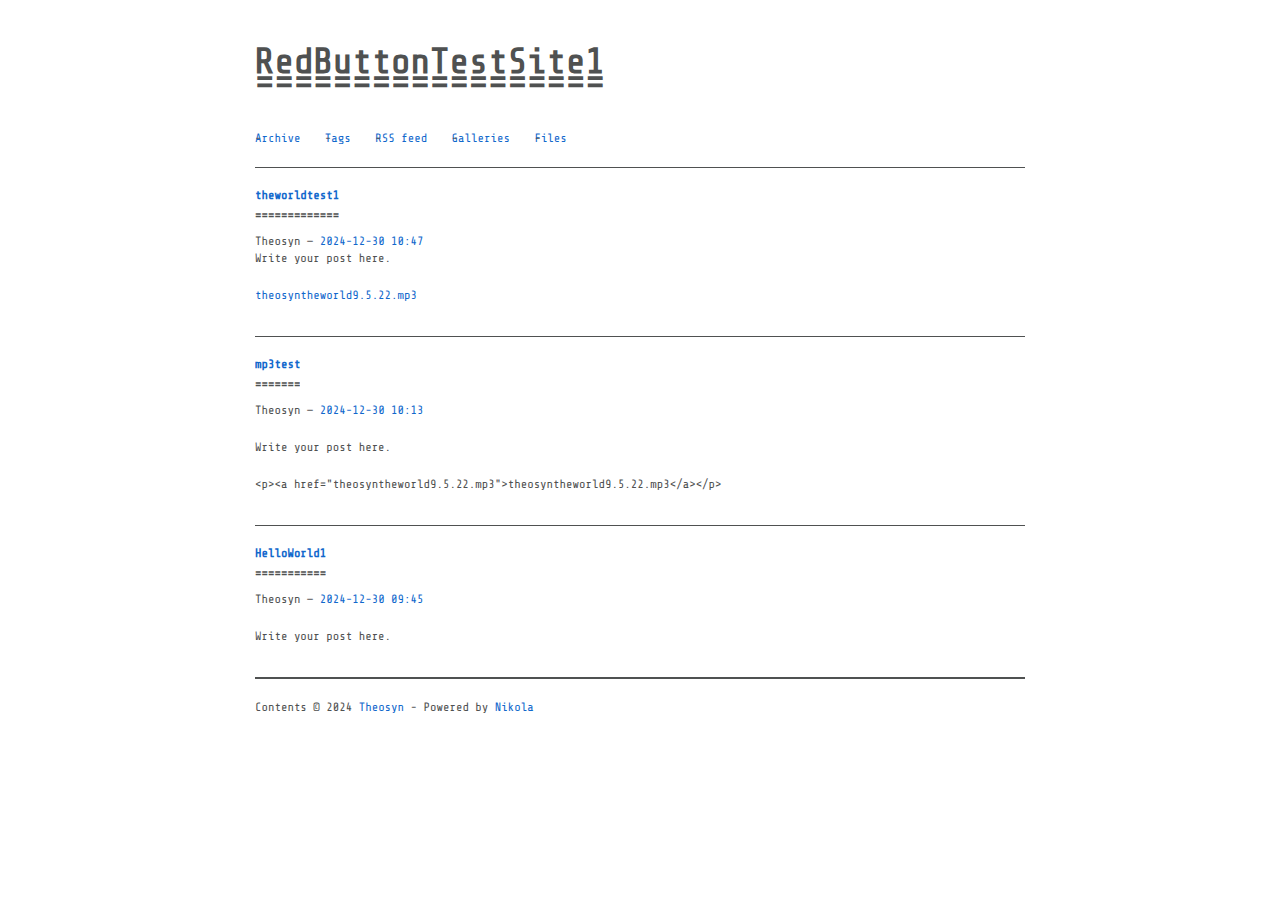
<file: index.html>
<!DOCTYPE html>
<html prefix="" lang="en">
<head>
<meta charset="utf-8">
<meta name="description" content="This is a test site for RedButton">
<meta name="viewport" content="width=device-width">
<title>RedButtonTestSite1</title>
<link href="assets/css/rst.css" rel="stylesheet" type="text/css">
<link href="assets/css/code.css" rel="stylesheet" type="text/css">
<link href="assets/css/hack.css" rel="stylesheet" type="text/css">
<link href="assets/css/theme.css" rel="stylesheet" type="text/css">
<link href="https://fonts.googleapis.com/css?family=Share+Tech+Mono" rel="stylesheet">
<meta name="theme-color" content="#5670d4">
<meta name="generator" content="Nikola (getnikola.com)">
<link rel="alternate" type="application/rss+xml" title="RSS" href="rss.xml">
<link rel="canonical" href="https://github.com/theosyn/redbuttontest1/">
<!--[if lt IE 9]><script src="assets/js/html5.js"></script><![endif]--><link rel="prefetch" href="posts/theworldtest1/" type="text/html">
</head>
<body class="hack">

<a href="#content" class="sr-only sr-only-focusable">Skip to main content</a>
    <div id="container">
         
    <header id="header"><h1 id="brand"><a href="." title="RedButtonTestSite1" rel="home">

        <span id="blog-title">RedButtonTestSite1</span>
    </a></h1>

        

        
    <nav id="menu"><ul>
<li><a href="archive.html">Archive</a></li>
                <li><a href="categories/">Tags</a></li>
                <li><a href="rss.xml">RSS feed</a></li>
                <li><a href="galleries">Galleries</a></li>
                <li><a href="files">Files</a></li>

    

    
    
    </ul></nav></header><main id="content"><div class="postindex">
    <article class="h-entry post-text" itemscope="itemscope" itemtype="http://schema.org/Article"><header><h1 class="p-name entry-title"><a href="posts/theworldtest1/" class="u-url">theworldtest1</a></h1>
        <div class="metadata">
            <p class="byline author vcard"><span class="byline-name fn" itemprop="author">
                Theosyn
            </span></p>
            <p class="dateline">
            <a href="posts/theworldtest1/" rel="bookmark">
            <time class="published dt-published" datetime="2024-12-30T10:47:58-05:00" itemprop="datePublished" title="2024-12-30 10:47">2024-12-30 10:47</time></a>
            </p>
        </div>
    </header><div class="e-content entry-content">
    Write your post here.

<p><a href="theosyntheworld9.5.22.mp3">theosyntheworld9.5.22.mp3</a></p>
    </div>
    </article><article class="h-entry post-html" itemscope="itemscope" itemtype="http://schema.org/Article"><header><h1 class="p-name entry-title"><a href="posts/mp3test/" class="u-url">mp3test</a></h1>
        <div class="metadata">
            <p class="byline author vcard"><span class="byline-name fn" itemprop="author">
                Theosyn
            </span></p>
            <p class="dateline">
            <a href="posts/mp3test/" rel="bookmark">
            <time class="published dt-published" datetime="2024-12-30T10:13:44-05:00" itemprop="datePublished" title="2024-12-30 10:13">2024-12-30 10:13</time></a>
            </p>
        </div>
    </header><div class="e-content entry-content">
    <p>Write your post here.</p>
<p>&lt;p&gt;&lt;a href="theosyntheworld9.5.22.mp3"&gt;theosyntheworld9.5.22.mp3&lt;/a&gt;&lt;/p&gt;</p>
    </div>
    </article><article class="h-entry post-text" itemscope="itemscope" itemtype="http://schema.org/Article"><header><h1 class="p-name entry-title"><a href="posts/helloworld1/" class="u-url">HelloWorld1</a></h1>
        <div class="metadata">
            <p class="byline author vcard"><span class="byline-name fn" itemprop="author">
                Theosyn
            </span></p>
            <p class="dateline">
            <a href="posts/helloworld1/" rel="bookmark">
            <time class="published dt-published" datetime="2024-12-30T09:45:46-05:00" itemprop="datePublished" title="2024-12-30 09:45">2024-12-30 09:45</time></a>
            </p>
        </div>
    </header><div class="e-content entry-content">
    <p>Write your post here.</p>
    </div>
    </article>
</div>



    





         </main><footer id="footer"><p>Contents © 2024         <a href="mailto:theosynmusic@gmail.com">Theosyn</a> - Powered by         <a href="https://getnikola.com" rel="nofollow">Nikola</a>         </p>
            
        </footer>
</div>
    
    

    
    
    
</body>
</html>
</file>
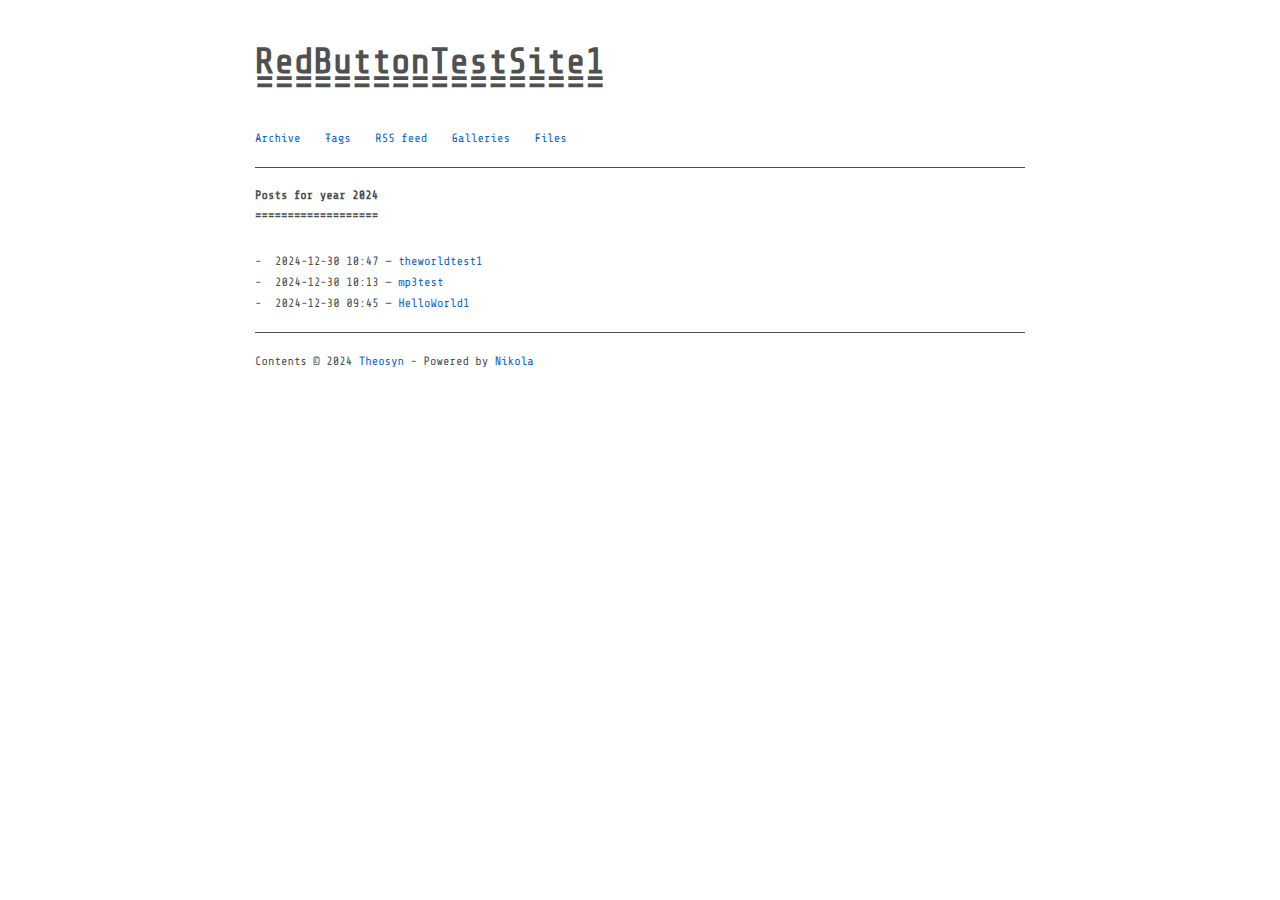
<file: 2024/index.html>
<!DOCTYPE html>
<html prefix="" lang="en">
<head>
<meta charset="utf-8">
<meta name="description" content="This is a test site for RedButton">
<meta name="viewport" content="width=device-width">
<title>Posts for year 2024 | RedButtonTestSite1</title>
<link href="../assets/css/rst.css" rel="stylesheet" type="text/css">
<link href="../assets/css/code.css" rel="stylesheet" type="text/css">
<link href="../assets/css/hack.css" rel="stylesheet" type="text/css">
<link href="../assets/css/theme.css" rel="stylesheet" type="text/css">
<link href="https://fonts.googleapis.com/css?family=Share+Tech+Mono" rel="stylesheet">
<meta name="theme-color" content="#5670d4">
<meta name="generator" content="Nikola (getnikola.com)">
<link rel="alternate" type="application/rss+xml" title="RSS" href="../rss.xml">
<link rel="canonical" href="https://github.com/theosyn/redbuttontest1/2024/">
<!--[if lt IE 9]><script src="../assets/js/html5.js"></script><![endif]-->
</head>
<body class="hack">

<a href="#content" class="sr-only sr-only-focusable">Skip to main content</a>
    <div id="container">
         
    <header id="header"><h1 id="brand"><a href="../" title="RedButtonTestSite1" rel="home">

        <span id="blog-title">RedButtonTestSite1</span>
    </a></h1>

        

        
    <nav id="menu"><ul>
<li><a href="../archive.html">Archive</a></li>
                <li><a href="../categories/">Tags</a></li>
                <li><a href="../rss.xml">RSS feed</a></li>
                <li><a href="../galleries">Galleries</a></li>
                <li><a href="../files">Files</a></li>

    

    
    
    </ul></nav></header><main id="content"><article class="listpage"><header><h1>Posts for year 2024</h1>
    </header><ul class="postlist">
<li>
<time class="listdate" datetime="2024-12-30T10:47:58-05:00" title="2024-12-30 10:47">2024-12-30 10:47</time><a href="../posts/theworldtest1/" class="listtitle">theworldtest1</a>
</li>
        <li>
<time class="listdate" datetime="2024-12-30T10:13:44-05:00" title="2024-12-30 10:13">2024-12-30 10:13</time><a href="../posts/mp3test/" class="listtitle">mp3test</a>
</li>
        <li>
<time class="listdate" datetime="2024-12-30T09:45:46-05:00" title="2024-12-30 09:45">2024-12-30 09:45</time><a href="../posts/helloworld1/" class="listtitle">HelloWorld1</a>
</li>
    </ul></article></main><footer id="footer"><p>Contents © 2024         <a href="mailto:theosynmusic@gmail.com">Theosyn</a> - Powered by         <a href="https://getnikola.com" rel="nofollow">Nikola</a>         </p>
            
        </footer>
</div>
    
    

    
    
    
</body>
</html>
</file>
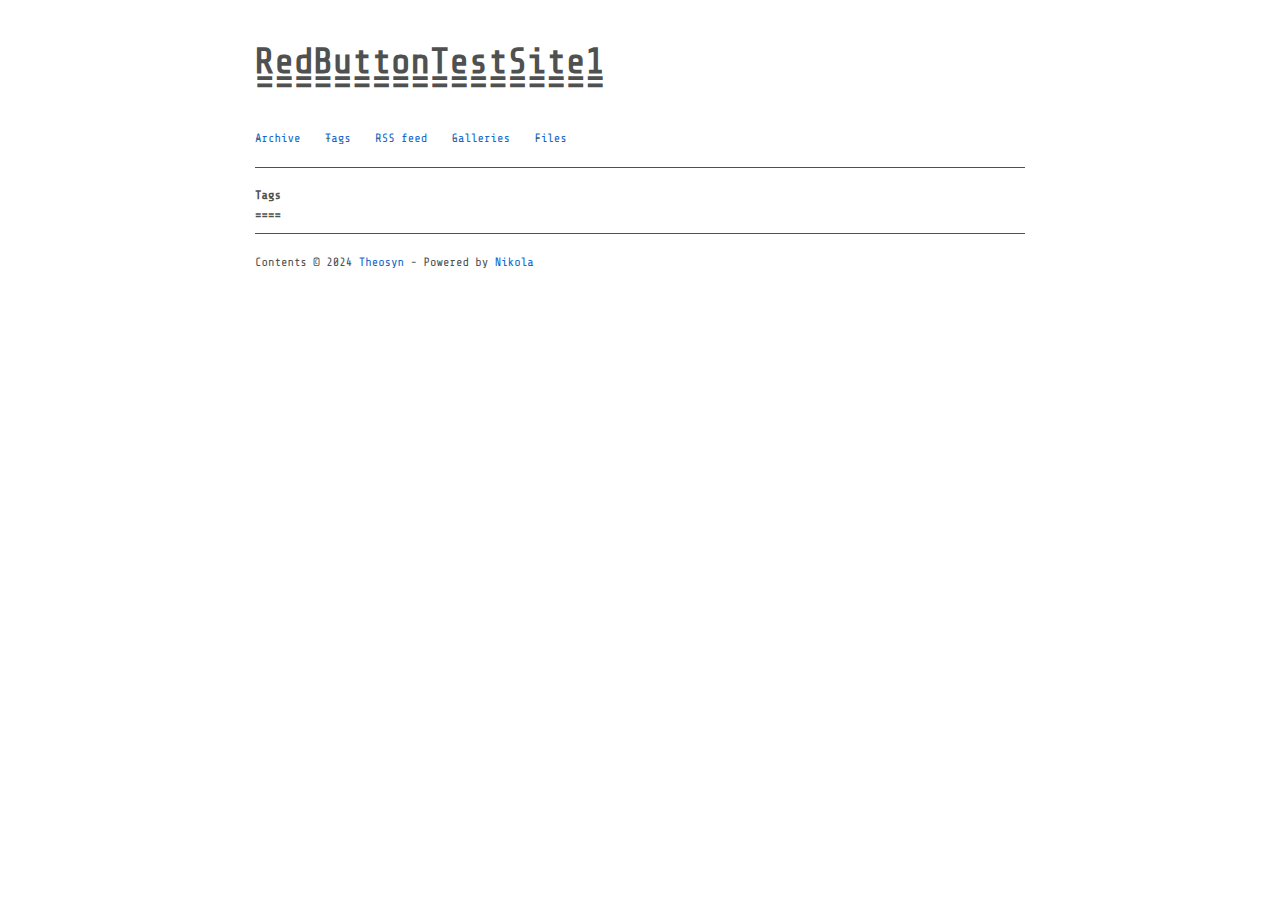
<file: categories/index.html>
<!DOCTYPE html>
<html prefix="" lang="en">
<head>
<meta charset="utf-8">
<meta name="description" content="Tags">
<meta name="viewport" content="width=device-width">
<title>Tags | RedButtonTestSite1</title>
<link href="../assets/css/rst.css" rel="stylesheet" type="text/css">
<link href="../assets/css/code.css" rel="stylesheet" type="text/css">
<link href="../assets/css/hack.css" rel="stylesheet" type="text/css">
<link href="../assets/css/theme.css" rel="stylesheet" type="text/css">
<link href="https://fonts.googleapis.com/css?family=Share+Tech+Mono" rel="stylesheet">
<meta name="theme-color" content="#5670d4">
<meta name="generator" content="Nikola (getnikola.com)">
<link rel="alternate" type="application/rss+xml" title="RSS" href="../rss.xml">
<link rel="canonical" href="https://github.com/theosyn/redbuttontest1/categories/">
<!--[if lt IE 9]><script src="../assets/js/html5.js"></script><![endif]-->
</head>
<body class="hack">

<a href="#content" class="sr-only sr-only-focusable">Skip to main content</a>
    <div id="container">
         
    <header id="header"><h1 id="brand"><a href="../" title="RedButtonTestSite1" rel="home">

        <span id="blog-title">RedButtonTestSite1</span>
    </a></h1>

        

        
    <nav id="menu"><ul>
<li><a href="../archive.html">Archive</a></li>
                <li class="active"><a href=".">Tags<span class="sr-only"> (active)</span></a></li>
                <li><a href="../rss.xml">RSS feed</a></li>
                <li><a href="../galleries">Galleries</a></li>
                <li><a href="../files">Files</a></li>

    

    
    
    </ul></nav></header><main id="content"><article class="tagindex"><header><h1>Tags</h1>
        <div class="metadata">
            

        </div>
    </header></article></main><footer id="footer"><p>Contents © 2024         <a href="mailto:theosynmusic@gmail.com">Theosyn</a> - Powered by         <a href="https://getnikola.com" rel="nofollow">Nikola</a>         </p>
            
        </footer>
</div>
    
    

    
    
    
</body>
</html>
</file>
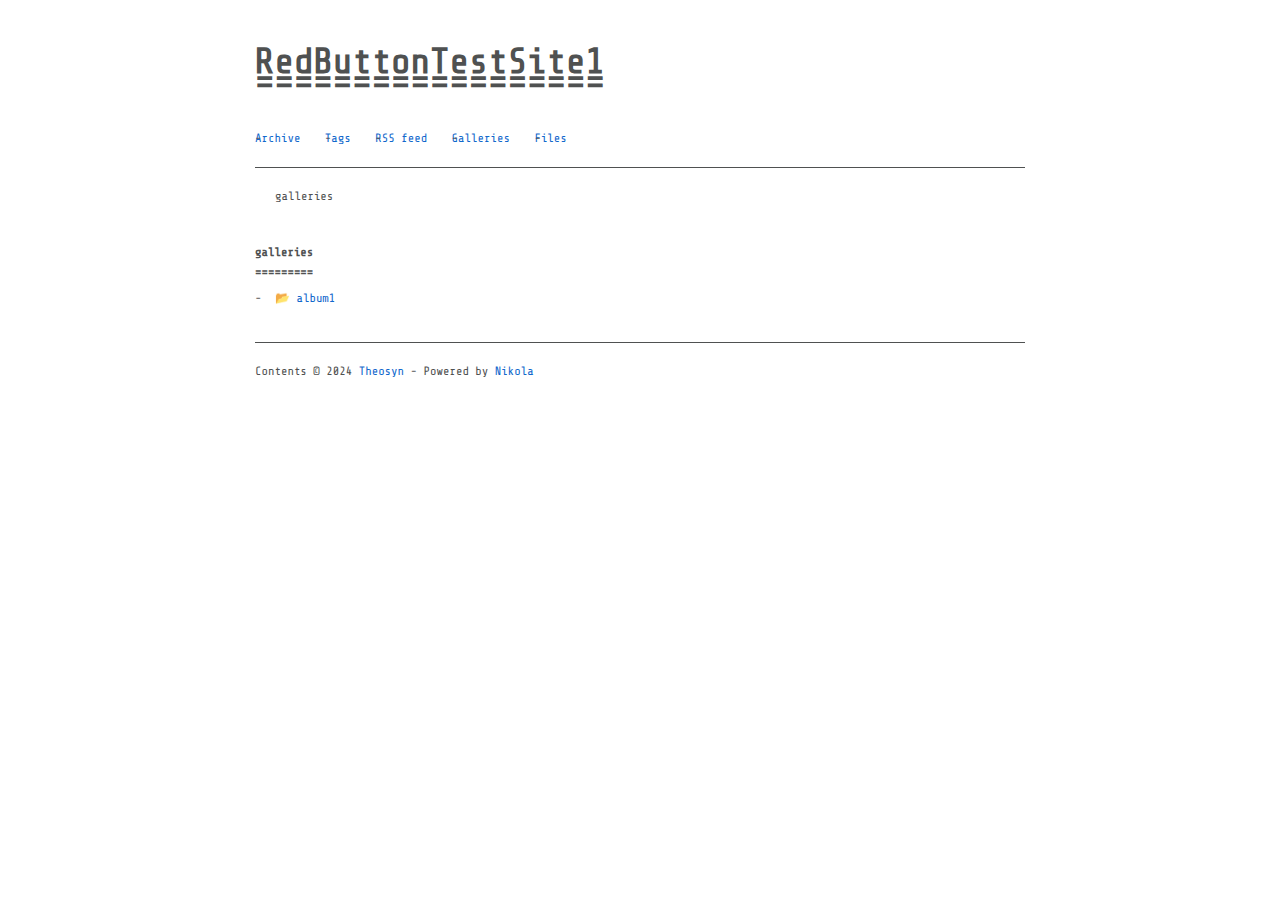
<file: galleries/index.html>
<!DOCTYPE html>
<html prefix="" lang="en">
<head>
<meta charset="utf-8">
<meta name="viewport" content="width=device-width">
<title>galleries | RedButtonTestSite1</title>
<link href="../assets/css/rst.css" rel="stylesheet" type="text/css">
<link href="../assets/css/code.css" rel="stylesheet" type="text/css">
<link href="../assets/css/hack.css" rel="stylesheet" type="text/css">
<link href="../assets/css/theme.css" rel="stylesheet" type="text/css">
<link href="https://fonts.googleapis.com/css?family=Share+Tech+Mono" rel="stylesheet">
<meta name="theme-color" content="#5670d4">
<meta name="generator" content="Nikola (getnikola.com)">
<link rel="alternate" type="application/rss+xml" title="RSS" href="../rss.xml">
<link rel="canonical" href="https://github.com/theosyn/redbuttontest1/galleries/">
<!--[if lt IE 9]><script src="../assets/js/html5.js"></script><![endif]--><link rel="alternate" type="application/rss+xml" title="RSS" href="rss.xml">
<style type="text/css">
    #gallery_container {
        position: relative;
    }
    .image-block {
        position: absolute;
    }
</style>
<link rel="alternate" type="application/rss+xml" title="RSS" href="rss.xml">
</head>
<body class="hack">

<a href="#content" class="sr-only sr-only-focusable">Skip to main content</a>
    <div id="container">
         
    <header id="header"><h1 id="brand"><a href="../" title="RedButtonTestSite1" rel="home">

        <span id="blog-title">RedButtonTestSite1</span>
    </a></h1>

        

        
    <nav id="menu"><ul>
<li><a href="../archive.html">Archive</a></li>
                <li><a href="../categories/">Tags</a></li>
                <li><a href="../rss.xml">RSS feed</a></li>
                <li><a href="../galleries">Galleries</a></li>
                <li><a href="../files">Files</a></li>

    

    
    
    </ul></nav></header><main id="content"><nav class="breadcrumbs"><ul class="breadcrumb">
<li>galleries</li>
</ul></nav><h1>galleries</h1>
            <ul>
<li><a href="album1/">📂 album1</a></li>
            </ul>
<div id="gallery_container"></div>

         </main><footer id="footer"><p>Contents © 2024         <a href="mailto:theosynmusic@gmail.com">Theosyn</a> - Powered by         <a href="https://getnikola.com" rel="nofollow">Nikola</a>         </p>
            
        </footer>
</div>
    
    

    
<script src="../assets/js/justified-layout.min.js"></script><script src="../assets/js/gallery.min.js"></script><script>
var jsonContent = [];
var thumbnailSize = 180;
renderGallery(jsonContent, thumbnailSize);
window.addEventListener('resize', function(){renderGallery(jsonContent, thumbnailSize)});
</script>
</body>
</html>
</file>
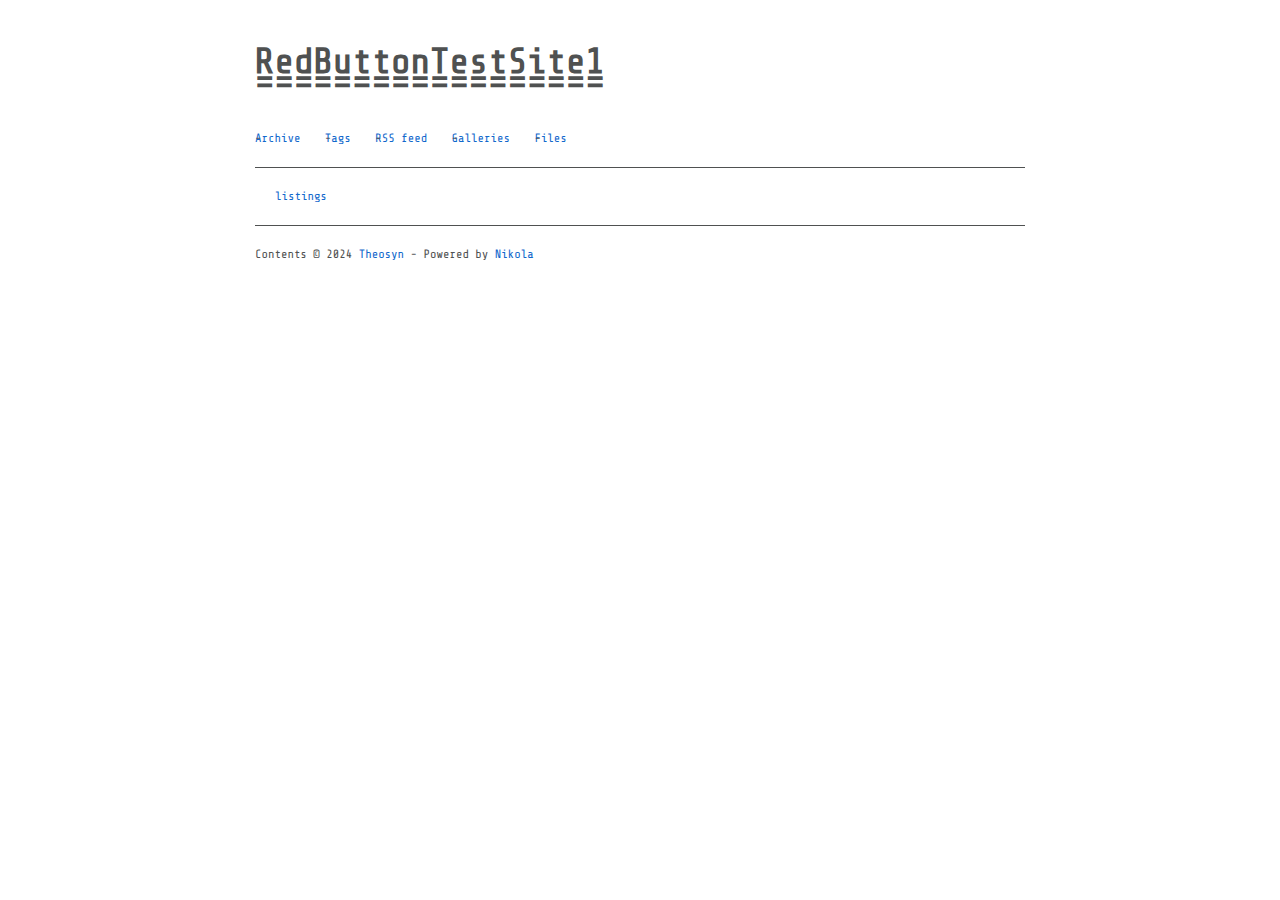
<file: listings/index.html>
<!DOCTYPE html>
<html prefix="" lang="en">
<head>
<meta charset="utf-8">
<meta name="description" content="listings">
<meta name="viewport" content="width=device-width">
<title>listings | RedButtonTestSite1</title>
<link href="../assets/css/rst.css" rel="stylesheet" type="text/css">
<link href="../assets/css/code.css" rel="stylesheet" type="text/css">
<link href="../assets/css/hack.css" rel="stylesheet" type="text/css">
<link href="../assets/css/theme.css" rel="stylesheet" type="text/css">
<link href="https://fonts.googleapis.com/css?family=Share+Tech+Mono" rel="stylesheet">
<meta name="theme-color" content="#5670d4">
<meta name="generator" content="Nikola (getnikola.com)">
<link rel="alternate" type="application/rss+xml" title="RSS" href="../rss.xml">
<link rel="canonical" href="https://github.com/theosyn/redbuttontest1/listings/">
<!--[if lt IE 9]><script src="../assets/js/html5.js"></script><![endif]-->
</head>
<body class="hack">

<a href="#content" class="sr-only sr-only-focusable">Skip to main content</a>
    <div id="container">
         
    <header id="header"><h1 id="brand"><a href="../" title="RedButtonTestSite1" rel="home">

        <span id="blog-title">RedButtonTestSite1</span>
    </a></h1>

        

        
    <nav id="menu"><ul>
<li><a href="../archive.html">Archive</a></li>
                <li><a href="../categories/">Tags</a></li>
                <li><a href="../rss.xml">RSS feed</a></li>
                <li><a href="../galleries">Galleries</a></li>
                <li><a href="../files">Files</a></li>

    

    
    
    </ul></nav></header><main id="content"><nav class="breadcrumbs"><ul class="breadcrumb">
<li><a href=".">listings</a></li>
</ul></nav></main><footer id="footer"><p>Contents © 2024         <a href="mailto:theosynmusic@gmail.com">Theosyn</a> - Powered by         <a href="https://getnikola.com" rel="nofollow">Nikola</a>         </p>
            
        </footer>
</div>
    
    

    
    
    
</body>
</html>
</file>
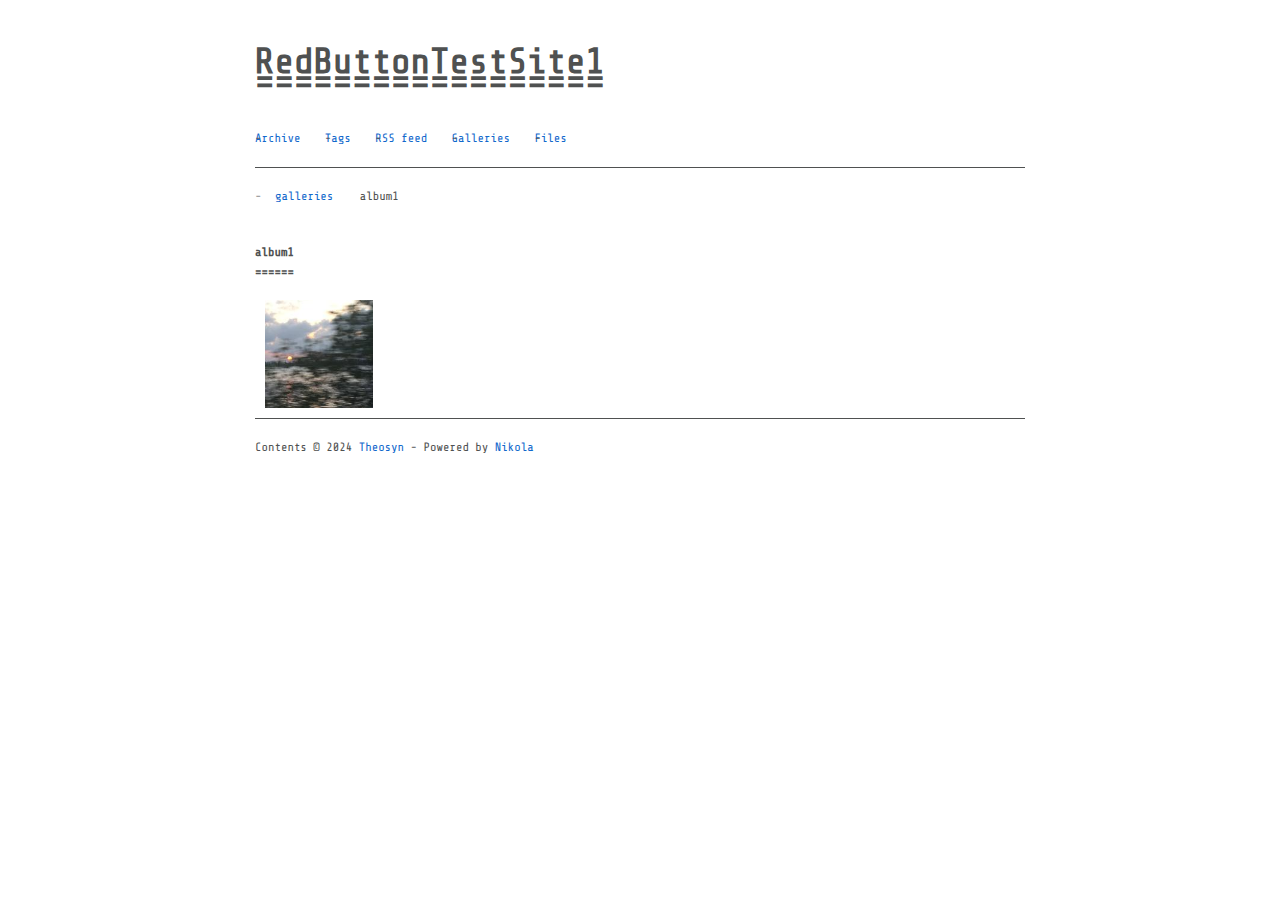
<file: galleries/album1/index.html>
<!DOCTYPE html>
<html prefix="" lang="en">
<head>
<meta charset="utf-8">
<meta name="viewport" content="width=device-width">
<title>album1 | RedButtonTestSite1</title>
<link href="../../assets/css/rst.css" rel="stylesheet" type="text/css">
<link href="../../assets/css/code.css" rel="stylesheet" type="text/css">
<link href="../../assets/css/hack.css" rel="stylesheet" type="text/css">
<link href="../../assets/css/theme.css" rel="stylesheet" type="text/css">
<link href="https://fonts.googleapis.com/css?family=Share+Tech+Mono" rel="stylesheet">
<meta name="theme-color" content="#5670d4">
<meta name="generator" content="Nikola (getnikola.com)">
<link rel="alternate" type="application/rss+xml" title="RSS" href="../../rss.xml">
<link rel="canonical" href="https://github.com/theosyn/redbuttontest1/galleries/album1/">
<!--[if lt IE 9]><script src="../../assets/js/html5.js"></script><![endif]--><link rel="alternate" type="application/rss+xml" title="RSS" href="rss.xml">
<style type="text/css">
    #gallery_container {
        position: relative;
    }
    .image-block {
        position: absolute;
    }
</style>
<link rel="alternate" type="application/rss+xml" title="RSS" href="rss.xml">
</head>
<body class="hack">

<a href="#content" class="sr-only sr-only-focusable">Skip to main content</a>
    <div id="container">
         
    <header id="header"><h1 id="brand"><a href="../../" title="RedButtonTestSite1" rel="home">

        <span id="blog-title">RedButtonTestSite1</span>
    </a></h1>

        

        
    <nav id="menu"><ul>
<li><a href="../../archive.html">Archive</a></li>
                <li><a href="../../categories/">Tags</a></li>
                <li><a href="../../rss.xml">RSS feed</a></li>
                <li><a href="../../galleries">Galleries</a></li>
                <li><a href="../../files">Files</a></li>

    

    
    
    </ul></nav></header><main id="content"><nav class="breadcrumbs"><ul class="breadcrumb">
<li><a href="../">galleries</a></li>
                <li>album1</li>
</ul></nav><h1>album1</h1>

<div id="gallery_container"></div>
<noscript>
<ul class="thumbnails"><li>
<a href="IMG_4550.JPG" class="thumbnail image-reference" title="Img 4550">
            <img src="IMG_4550.thumbnail.JPG" alt="Img 4550" loading="lazy"></a>
</li></ul>
</noscript>

         </main><footer id="footer"><p>Contents © 2024         <a href="mailto:theosynmusic@gmail.com">Theosyn</a> - Powered by         <a href="https://getnikola.com" rel="nofollow">Nikola</a>         </p>
            
        </footer>
</div>
    
    

    
<script src="../../assets/js/justified-layout.min.js"></script><script src="../../assets/js/gallery.min.js"></script><script>
var jsonContent = [{"height": 180, "size": {"h": 180, "w": 180}, "title": "Img 4550", "url": "IMG_4550.JPG", "url_thumb": "IMG_4550.thumbnail.JPG", "width": 180}];
var thumbnailSize = 180;
renderGallery(jsonContent, thumbnailSize);
window.addEventListener('resize', function(){renderGallery(jsonContent, thumbnailSize)});
</script>
</body>
</html>
</file>
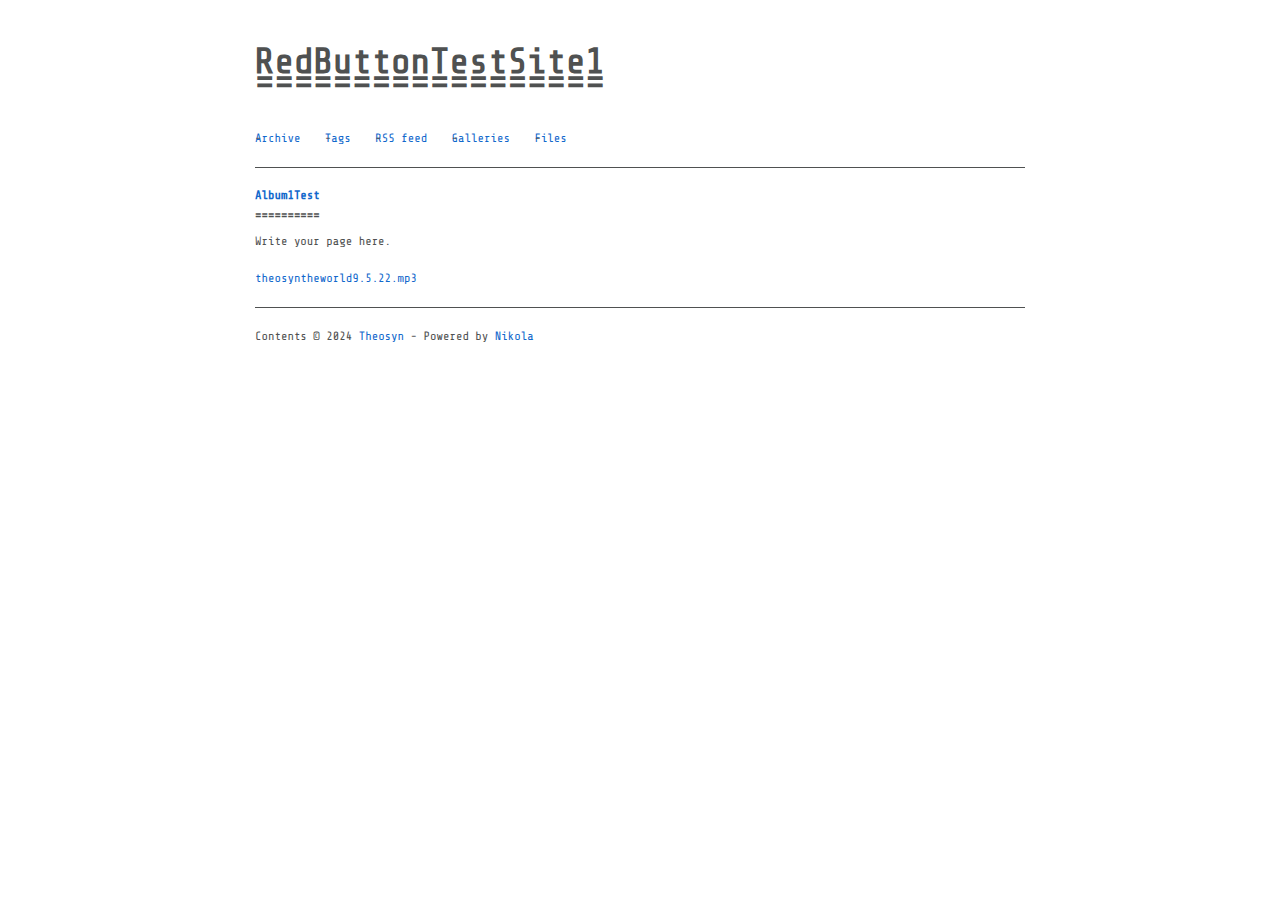
<file: pages/album1test/index.html>
<!DOCTYPE html>
<html prefix="" lang="en">
<head>
<meta charset="utf-8">
<meta name="viewport" content="width=device-width">
<title>Album1Test | RedButtonTestSite1</title>
<link href="../../assets/css/rst.css" rel="stylesheet" type="text/css">
<link href="../../assets/css/code.css" rel="stylesheet" type="text/css">
<link href="../../assets/css/hack.css" rel="stylesheet" type="text/css">
<link href="../../assets/css/theme.css" rel="stylesheet" type="text/css">
<link href="https://fonts.googleapis.com/css?family=Share+Tech+Mono" rel="stylesheet">
<meta name="theme-color" content="#5670d4">
<meta name="generator" content="Nikola (getnikola.com)">
<link rel="alternate" type="application/rss+xml" title="RSS" href="../../rss.xml">
<link rel="canonical" href="https://github.com/theosyn/redbuttontest1/pages/album1test/">
<!--[if lt IE 9]><script src="../../assets/js/html5.js"></script><![endif]--><meta name="author" content="Theosyn">
<meta property="og:site_name" content="RedButtonTestSite1">
<meta property="og:title" content="Album1Test">
<meta property="og:url" content="https://github.com/theosyn/redbuttontest1/pages/album1test/">
<meta property="og:description" content="Write your page here.

theosyntheworld9.5.22.mp3">
<meta property="og:type" content="article">
<meta property="article:published_time" content="2024-12-30T10:40:53-05:00">
</head>
<body class="hack">

<a href="#content" class="sr-only sr-only-focusable">Skip to main content</a>
    <div id="container">
         
    <header id="header"><h1 id="brand"><a href="../../" title="RedButtonTestSite1" rel="home">

        <span id="blog-title">RedButtonTestSite1</span>
    </a></h1>

        

        
    <nav id="menu"><ul>
<li><a href="../../archive.html">Archive</a></li>
                <li><a href="../../categories/">Tags</a></li>
                <li><a href="../../rss.xml">RSS feed</a></li>
                <li><a href="../../galleries">Galleries</a></li>
                <li><a href="../../files">Files</a></li>

    

    
    
    </ul></nav></header><main id="content"><article class="post-text storypage" itemscope="itemscope" itemtype="http://schema.org/Article"><header><h1 class="p-name entry-title" itemprop="headline name"><a href="." class="u-url">Album1Test</a></h1>

        

    </header><div class="e-content entry-content" itemprop="articleBody text">
    Write your page here.

<p><a href="../../theosyntheworld9.5.22.mp3">theosyntheworld9.5.22.mp3</a></p>
    </div>
    

</article></main><footer id="footer"><p>Contents © 2024         <a href="mailto:theosynmusic@gmail.com">Theosyn</a> - Powered by         <a href="https://getnikola.com" rel="nofollow">Nikola</a>         </p>
            
        </footer>
</div>
    
    

    
    
    
</body>
</html>
</file>
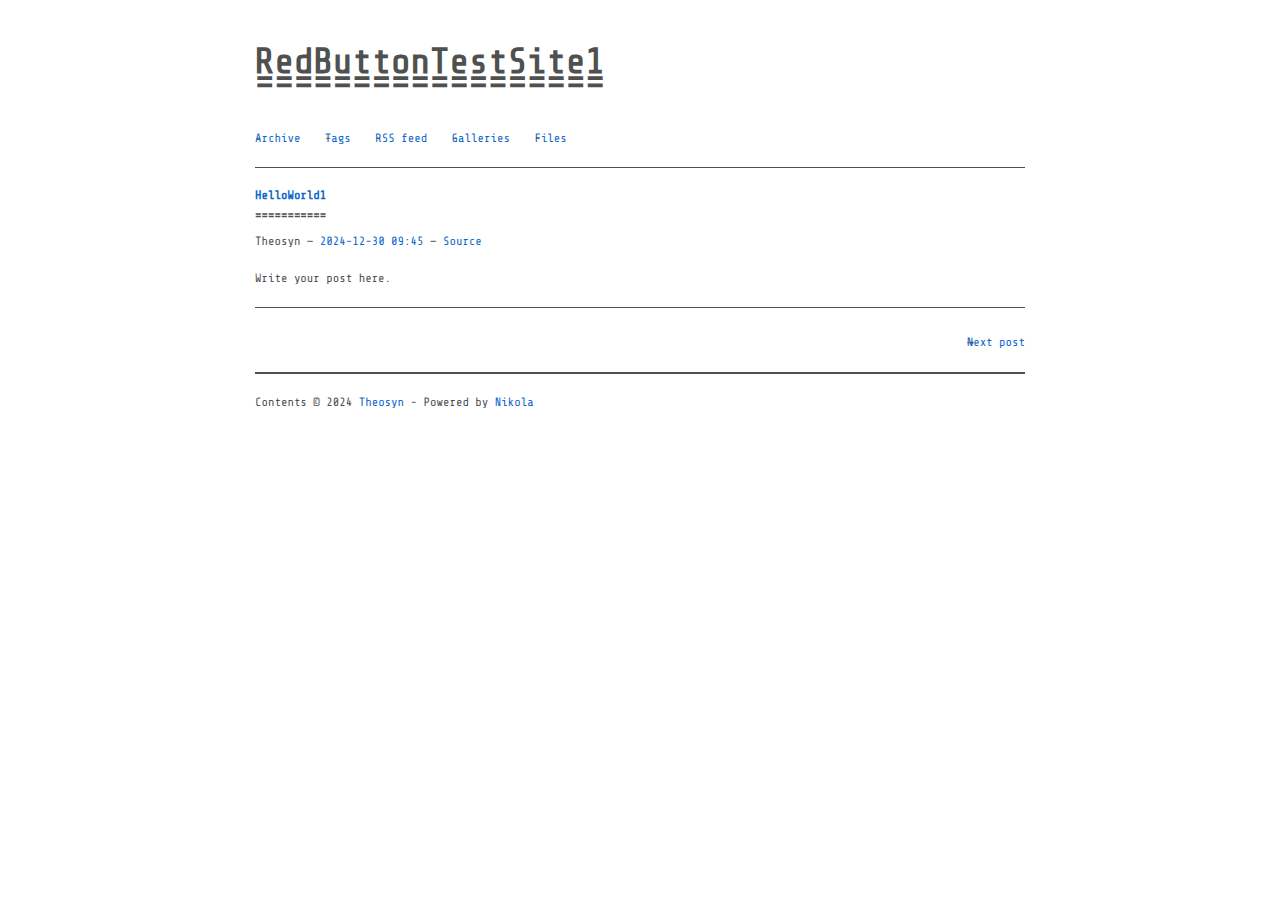
<file: posts/helloworld1/index.html>
<!DOCTYPE html>
<html prefix="" lang="en">
<head>
<meta charset="utf-8">
<meta name="viewport" content="width=device-width">
<title>HelloWorld1 | RedButtonTestSite1</title>
<link href="../../assets/css/rst.css" rel="stylesheet" type="text/css">
<link href="../../assets/css/code.css" rel="stylesheet" type="text/css">
<link href="../../assets/css/hack.css" rel="stylesheet" type="text/css">
<link href="../../assets/css/theme.css" rel="stylesheet" type="text/css">
<link href="https://fonts.googleapis.com/css?family=Share+Tech+Mono" rel="stylesheet">
<meta name="theme-color" content="#5670d4">
<meta name="generator" content="Nikola (getnikola.com)">
<link rel="alternate" type="application/rss+xml" title="RSS" href="../../rss.xml">
<link rel="canonical" href="https://github.com/theosyn/redbuttontest1/posts/helloworld1/">
<!--[if lt IE 9]><script src="../../assets/js/html5.js"></script><![endif]--><meta name="author" content="Theosyn">
<link rel="next" href="../mp3test/" title="mp3test" type="text/html">
<meta property="og:site_name" content="RedButtonTestSite1">
<meta property="og:title" content="HelloWorld1">
<meta property="og:url" content="https://github.com/theosyn/redbuttontest1/posts/helloworld1/">
<meta property="og:description" content="Write your post here.">
<meta property="og:type" content="article">
<meta property="article:published_time" content="2024-12-30T09:45:46-05:00">
</head>
<body class="hack">

<a href="#content" class="sr-only sr-only-focusable">Skip to main content</a>
    <div id="container">
         
    <header id="header"><h1 id="brand"><a href="../../" title="RedButtonTestSite1" rel="home">

        <span id="blog-title">RedButtonTestSite1</span>
    </a></h1>

        

        
    <nav id="menu"><ul>
<li><a href="../../archive.html">Archive</a></li>
                <li><a href="../../categories/">Tags</a></li>
                <li><a href="../../rss.xml">RSS feed</a></li>
                <li><a href="../../galleries">Galleries</a></li>
                <li><a href="../../files">Files</a></li>

    

    
    
    </ul></nav></header><main id="content"><article class="post-text h-entry hentry postpage" itemscope="itemscope" itemtype="http://schema.org/Article"><header><h1 class="p-name entry-title" itemprop="headline name"><a href="." class="u-url">HelloWorld1</a></h1>

        <div class="metadata">
            <p class="byline author vcard p-author h-card"><span class="byline-name fn p-name" itemprop="author">
                    Theosyn
            </span></p>
            <p class="dateline">
            <a href="." rel="bookmark">
            <time class="published dt-published" datetime="2024-12-30T09:45:46-05:00" itemprop="datePublished" title="2024-12-30 09:45">2024-12-30 09:45</time></a>
            </p>
            
        <p class="sourceline"><a href="index.rst" class="sourcelink">Source</a></p>

        </div>
        

    </header><div class="e-content entry-content" itemprop="articleBody text">
    <p>Write your post here.</p>
    </div>
    <aside class="postpromonav"><nav><ul class="pager hidden-print">
<li class="next">
                <a href="../mp3test/" rel="next" title="mp3test">Next post</a>
            </li>
        </ul></nav></aside></article></main><footer id="footer"><p>Contents © 2024         <a href="mailto:theosynmusic@gmail.com">Theosyn</a> - Powered by         <a href="https://getnikola.com" rel="nofollow">Nikola</a>         </p>
            
        </footer>
</div>
    
    

    
    
    
</body>
</html>
</file>
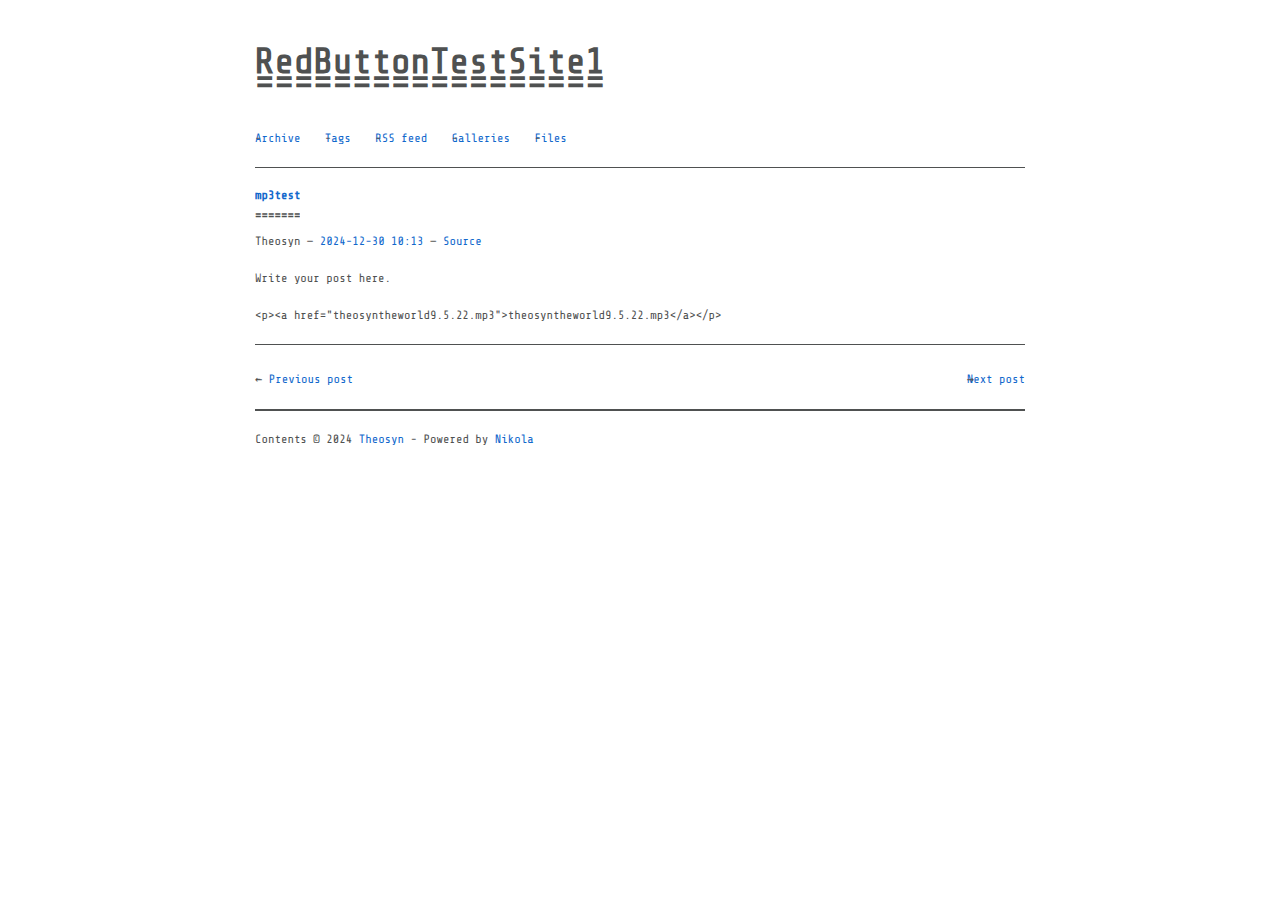
<file: posts/mp3test/index.html>
<!DOCTYPE html>
<html prefix="" lang="en">
<head>
<meta charset="utf-8">
<meta name="viewport" content="width=device-width">
<title>mp3test | RedButtonTestSite1</title>
<link href="../../assets/css/rst.css" rel="stylesheet" type="text/css">
<link href="../../assets/css/code.css" rel="stylesheet" type="text/css">
<link href="../../assets/css/hack.css" rel="stylesheet" type="text/css">
<link href="../../assets/css/theme.css" rel="stylesheet" type="text/css">
<link href="https://fonts.googleapis.com/css?family=Share+Tech+Mono" rel="stylesheet">
<meta name="theme-color" content="#5670d4">
<meta name="generator" content="Nikola (getnikola.com)">
<link rel="alternate" type="application/rss+xml" title="RSS" href="../../rss.xml">
<link rel="canonical" href="https://github.com/theosyn/redbuttontest1/posts/mp3test/">
<!--[if lt IE 9]><script src="../../assets/js/html5.js"></script><![endif]--><meta name="author" content="Theosyn">
<link rel="prev" href="../helloworld1/" title="HelloWorld1" type="text/html">
<link rel="next" href="../theworldtest1/" title="theworldtest1" type="text/html">
<meta property="og:site_name" content="RedButtonTestSite1">
<meta property="og:title" content="mp3test">
<meta property="og:url" content="https://github.com/theosyn/redbuttontest1/posts/mp3test/">
<meta property="og:description" content='Write your post here.
&lt;p&gt;&lt;a href="theosyntheworld9.5.22.mp3"&gt;theosyntheworld9.5.22.mp3&lt;/a&gt;&lt;/p&gt;'>
<meta property="og:type" content="article">
<meta property="article:published_time" content="2024-12-30T10:13:44-05:00">
</head>
<body class="hack">

<a href="#content" class="sr-only sr-only-focusable">Skip to main content</a>
    <div id="container">
         
    <header id="header"><h1 id="brand"><a href="../../" title="RedButtonTestSite1" rel="home">

        <span id="blog-title">RedButtonTestSite1</span>
    </a></h1>

        

        
    <nav id="menu"><ul>
<li><a href="../../archive.html">Archive</a></li>
                <li><a href="../../categories/">Tags</a></li>
                <li><a href="../../rss.xml">RSS feed</a></li>
                <li><a href="../../galleries">Galleries</a></li>
                <li><a href="../../files">Files</a></li>

    

    
    
    </ul></nav></header><main id="content"><article class="post-html h-entry hentry postpage" itemscope="itemscope" itemtype="http://schema.org/Article"><header><h1 class="p-name entry-title" itemprop="headline name"><a href="." class="u-url">mp3test</a></h1>

        <div class="metadata">
            <p class="byline author vcard p-author h-card"><span class="byline-name fn p-name" itemprop="author">
                    Theosyn
            </span></p>
            <p class="dateline">
            <a href="." rel="bookmark">
            <time class="published dt-published" datetime="2024-12-30T10:13:44-05:00" itemprop="datePublished" title="2024-12-30 10:13">2024-12-30 10:13</time></a>
            </p>
            
        <p class="sourceline"><a href="index.rst" class="sourcelink">Source</a></p>

        </div>
        

    </header><div class="e-content entry-content" itemprop="articleBody text">
    <p>Write your post here.</p>
<p>&lt;p&gt;&lt;a href="theosyntheworld9.5.22.mp3"&gt;theosyntheworld9.5.22.mp3&lt;/a&gt;&lt;/p&gt;</p>
    </div>
    <aside class="postpromonav"><nav><ul class="pager hidden-print">
<li class="previous">
                <a href="../helloworld1/" rel="prev" title="HelloWorld1">Previous post</a>
            </li>
            <li class="next">
                <a href="../theworldtest1/" rel="next" title="theworldtest1">Next post</a>
            </li>
        </ul></nav></aside></article></main><footer id="footer"><p>Contents © 2024         <a href="mailto:theosynmusic@gmail.com">Theosyn</a> - Powered by         <a href="https://getnikola.com" rel="nofollow">Nikola</a>         </p>
            
        </footer>
</div>
    
    

    
    
    
</body>
</html>
</file>
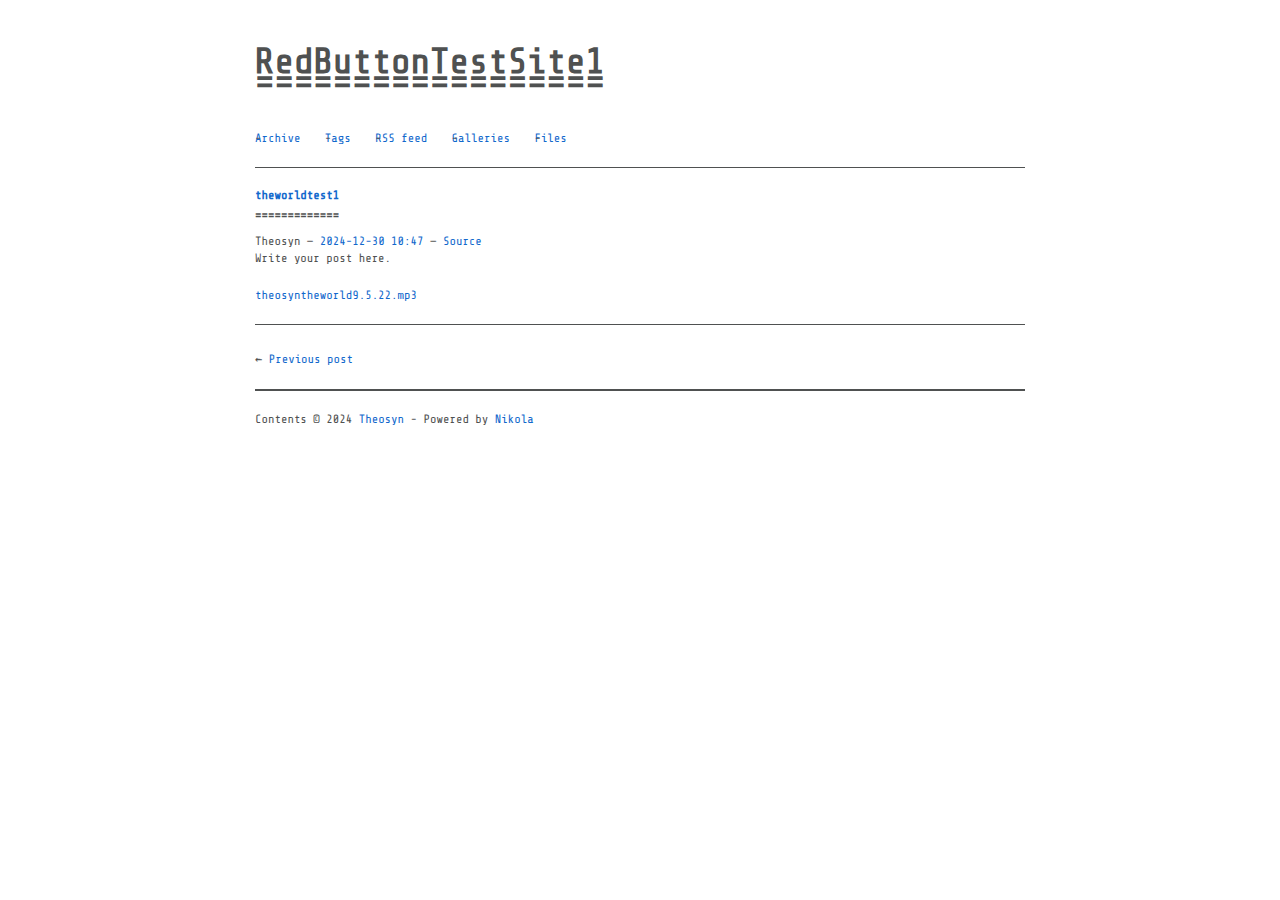
<file: posts/theworldtest1/index.html>
<!DOCTYPE html>
<html prefix="" lang="en">
<head>
<meta charset="utf-8">
<meta name="viewport" content="width=device-width">
<title>theworldtest1 | RedButtonTestSite1</title>
<link href="../../assets/css/rst.css" rel="stylesheet" type="text/css">
<link href="../../assets/css/code.css" rel="stylesheet" type="text/css">
<link href="../../assets/css/hack.css" rel="stylesheet" type="text/css">
<link href="../../assets/css/theme.css" rel="stylesheet" type="text/css">
<link href="https://fonts.googleapis.com/css?family=Share+Tech+Mono" rel="stylesheet">
<meta name="theme-color" content="#5670d4">
<meta name="generator" content="Nikola (getnikola.com)">
<link rel="alternate" type="application/rss+xml" title="RSS" href="../../rss.xml">
<link rel="canonical" href="https://github.com/theosyn/redbuttontest1/posts/theworldtest1/">
<!--[if lt IE 9]><script src="../../assets/js/html5.js"></script><![endif]--><meta name="author" content="Theosyn">
<link rel="prev" href="../mp3test/" title="mp3test" type="text/html">
<meta property="og:site_name" content="RedButtonTestSite1">
<meta property="og:title" content="theworldtest1">
<meta property="og:url" content="https://github.com/theosyn/redbuttontest1/posts/theworldtest1/">
<meta property="og:description" content="Write your post here.

theosyntheworld9.5.22.mp3">
<meta property="og:type" content="article">
<meta property="article:published_time" content="2024-12-30T10:47:58-05:00">
</head>
<body class="hack">

<a href="#content" class="sr-only sr-only-focusable">Skip to main content</a>
    <div id="container">
         
    <header id="header"><h1 id="brand"><a href="../../" title="RedButtonTestSite1" rel="home">

        <span id="blog-title">RedButtonTestSite1</span>
    </a></h1>

        

        
    <nav id="menu"><ul>
<li><a href="../../archive.html">Archive</a></li>
                <li><a href="../../categories/">Tags</a></li>
                <li><a href="../../rss.xml">RSS feed</a></li>
                <li><a href="../../galleries">Galleries</a></li>
                <li><a href="../../files">Files</a></li>

    

    
    
    </ul></nav></header><main id="content"><article class="post-text h-entry hentry postpage" itemscope="itemscope" itemtype="http://schema.org/Article"><header><h1 class="p-name entry-title" itemprop="headline name"><a href="." class="u-url">theworldtest1</a></h1>

        <div class="metadata">
            <p class="byline author vcard p-author h-card"><span class="byline-name fn p-name" itemprop="author">
                    Theosyn
            </span></p>
            <p class="dateline">
            <a href="." rel="bookmark">
            <time class="published dt-published" datetime="2024-12-30T10:47:58-05:00" itemprop="datePublished" title="2024-12-30 10:47">2024-12-30 10:47</time></a>
            </p>
            
        <p class="sourceline"><a href="index.src.html" class="sourcelink">Source</a></p>

        </div>
        

    </header><div class="e-content entry-content" itemprop="articleBody text">
    Write your post here.

<p><a href="../../theosyntheworld9.5.22.mp3">theosyntheworld9.5.22.mp3</a></p>
    </div>
    <aside class="postpromonav"><nav><ul class="pager hidden-print">
<li class="previous">
                <a href="../mp3test/" rel="prev" title="mp3test">Previous post</a>
            </li>
        </ul></nav></aside></article></main><footer id="footer"><p>Contents © 2024         <a href="mailto:theosynmusic@gmail.com">Theosyn</a> - Powered by         <a href="https://getnikola.com" rel="nofollow">Nikola</a>         </p>
            
        </footer>
</div>
    
    

    
    
    
</body>
</html>
</file>
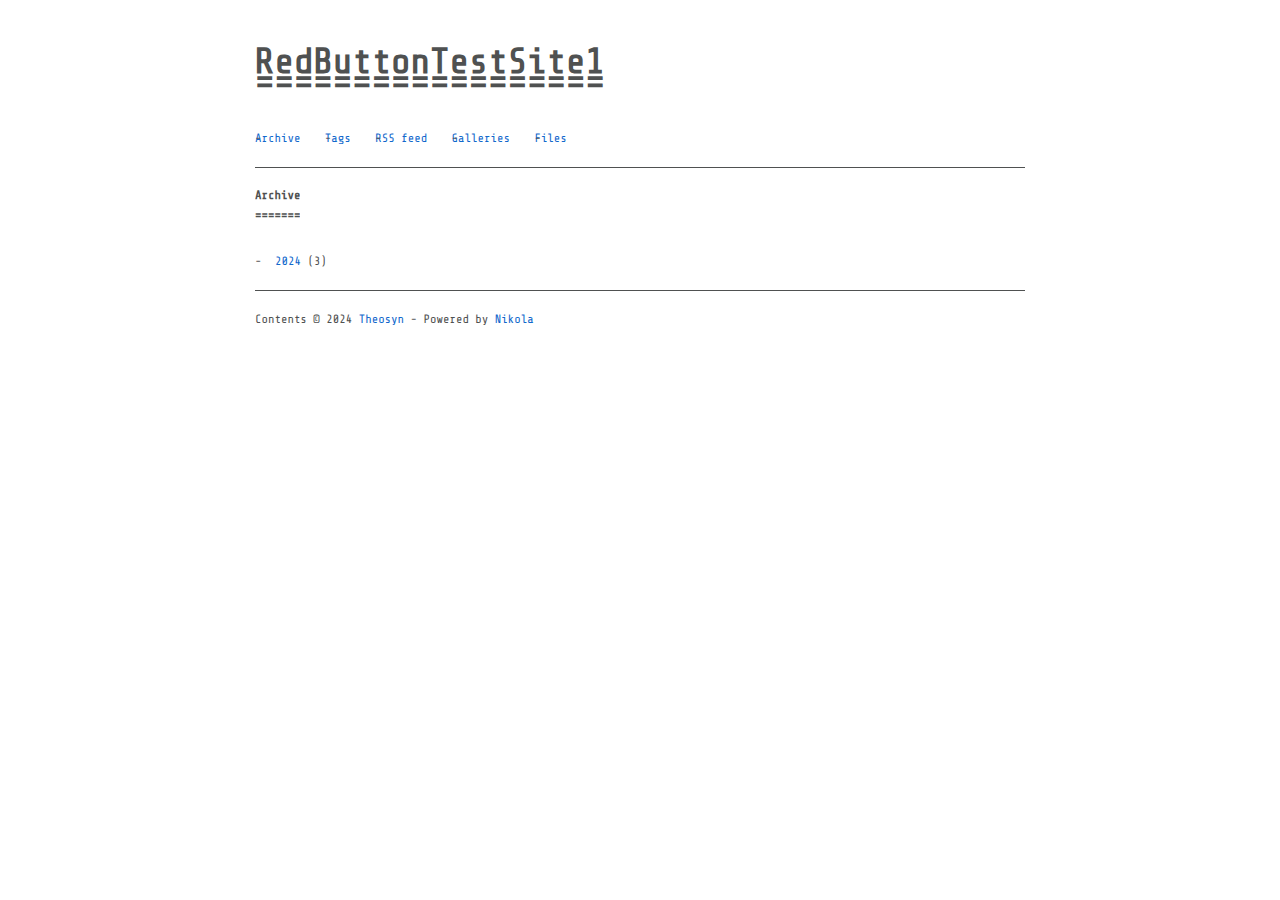
<file: archive.html>
<!DOCTYPE html>
<html prefix="" lang="en">
<head>
<meta charset="utf-8">
<meta name="description" content="This is a test site for RedButton">
<meta name="viewport" content="width=device-width">
<title>Archive | RedButtonTestSite1</title>
<link href="assets/css/rst.css" rel="stylesheet" type="text/css">
<link href="assets/css/code.css" rel="stylesheet" type="text/css">
<link href="assets/css/hack.css" rel="stylesheet" type="text/css">
<link href="assets/css/theme.css" rel="stylesheet" type="text/css">
<link href="https://fonts.googleapis.com/css?family=Share+Tech+Mono" rel="stylesheet">
<meta name="theme-color" content="#5670d4">
<meta name="generator" content="Nikola (getnikola.com)">
<link rel="alternate" type="application/rss+xml" title="RSS" href="rss.xml">
<link rel="canonical" href="https://github.com/theosyn/redbuttontest1/archive.html">
<!--[if lt IE 9]><script src="assets/js/html5.js"></script><![endif]-->
</head>
<body class="hack">

<a href="#content" class="sr-only sr-only-focusable">Skip to main content</a>
    <div id="container">
         
    <header id="header"><h1 id="brand"><a href="." title="RedButtonTestSite1" rel="home">

        <span id="blog-title">RedButtonTestSite1</span>
    </a></h1>

        

        
    <nav id="menu"><ul>
<li class="active"><a href="#">Archive<span class="sr-only"> (active)</span></a></li>
                <li><a href="categories/">Tags</a></li>
                <li><a href="rss.xml">RSS feed</a></li>
                <li><a href="galleries">Galleries</a></li>
                <li><a href="files">Files</a></li>

    

    
    
    </ul></nav></header><main id="content"><article class="listpage"><header><h1>Archive</h1>
    </header><ul class="postlist"><li>
<a href="2024/">2024</a>
            (3)
    </li></ul></article></main><footer id="footer"><p>Contents © 2024         <a href="mailto:theosynmusic@gmail.com">Theosyn</a> - Powered by         <a href="https://getnikola.com" rel="nofollow">Nikola</a>         </p>
            
        </footer>
</div>
    
    

    
    
    
</body>
</html>
</file>
<file: assets/css/rst.css>
@import url("rst_base.css");
@import url("nikola_rst.css");
</file>
<file: assets/css/code.css>
/* code.css file generated by Nikola */
pre { line-height: 125%; }
td.linenos .normal { color: inherit; background-color: transparent; padding-left: 5px; padding-right: 5px; }
span.linenos { color: inherit; background-color: transparent; padding-left: 5px; padding-right: 5px; }
td.linenos .special { color: #000000; background-color: #ffffc0; padding-left: 5px; padding-right: 5px; }
span.linenos.special { color: #000000; background-color: #ffffc0; padding-left: 5px; padding-right: 5px; }
pre.code .hll, .code .codetable .hll, .highlight pre .hll { background-color: #ffffcc }
pre.code , .code .codetable , .highlight pre { background: #f8f8f8; }
pre.code .c, .code .codetable .c, .highlight pre .c { color: #3D7B7B; font-style: italic } /* Comment */
pre.code .err, .code .codetable .err, .highlight pre .err { border: 1px solid #FF0000 } /* Error */
pre.code .k, .code .codetable .k, .highlight pre .k { color: #008000; font-weight: bold } /* Keyword */
pre.code .o, .code .codetable .o, .highlight pre .o { color: #666666 } /* Operator */
pre.code .ch, .code .codetable .ch, .highlight pre .ch { color: #3D7B7B; font-style: italic } /* Comment.Hashbang */
pre.code .cm, .code .codetable .cm, .highlight pre .cm { color: #3D7B7B; font-style: italic } /* Comment.Multiline */
pre.code .cp, .code .codetable .cp, .highlight pre .cp { color: #9C6500 } /* Comment.Preproc */
pre.code .cpf, .code .codetable .cpf, .highlight pre .cpf { color: #3D7B7B; font-style: italic } /* Comment.PreprocFile */
pre.code .c1, .code .codetable .c1, .highlight pre .c1 { color: #3D7B7B; font-style: italic } /* Comment.Single */
pre.code .cs, .code .codetable .cs, .highlight pre .cs { color: #3D7B7B; font-style: italic } /* Comment.Special */
pre.code .gd, .code .codetable .gd, .highlight pre .gd { color: #A00000 } /* Generic.Deleted */
pre.code .ge, .code .codetable .ge, .highlight pre .ge { font-style: italic } /* Generic.Emph */
pre.code .ges, .code .codetable .ges, .highlight pre .ges { font-weight: bold; font-style: italic } /* Generic.EmphStrong */
pre.code .gr, .code .codetable .gr, .highlight pre .gr { color: #E40000 } /* Generic.Error */
pre.code .gh, .code .codetable .gh, .highlight pre .gh { color: #000080; font-weight: bold } /* Generic.Heading */
pre.code .gi, .code .codetable .gi, .highlight pre .gi { color: #008400 } /* Generic.Inserted */
pre.code .go, .code .codetable .go, .highlight pre .go { color: #717171 } /* Generic.Output */
pre.code .gp, .code .codetable .gp, .highlight pre .gp { color: #000080; font-weight: bold } /* Generic.Prompt */
pre.code .gs, .code .codetable .gs, .highlight pre .gs { font-weight: bold } /* Generic.Strong */
pre.code .gu, .code .codetable .gu, .highlight pre .gu { color: #800080; font-weight: bold } /* Generic.Subheading */
pre.code .gt, .code .codetable .gt, .highlight pre .gt { color: #0044DD } /* Generic.Traceback */
pre.code .kc, .code .codetable .kc, .highlight pre .kc { color: #008000; font-weight: bold } /* Keyword.Constant */
pre.code .kd, .code .codetable .kd, .highlight pre .kd { color: #008000; font-weight: bold } /* Keyword.Declaration */
pre.code .kn, .code .codetable .kn, .highlight pre .kn { color: #008000; font-weight: bold } /* Keyword.Namespace */
pre.code .kp, .code .codetable .kp, .highlight pre .kp { color: #008000 } /* Keyword.Pseudo */
pre.code .kr, .code .codetable .kr, .highlight pre .kr { color: #008000; font-weight: bold } /* Keyword.Reserved */
pre.code .kt, .code .codetable .kt, .highlight pre .kt { color: #B00040 } /* Keyword.Type */
pre.code .m, .code .codetable .m, .highlight pre .m { color: #666666 } /* Literal.Number */
pre.code .s, .code .codetable .s, .highlight pre .s { color: #BA2121 } /* Literal.String */
pre.code .na, .code .codetable .na, .highlight pre .na { color: #687822 } /* Name.Attribute */
pre.code .nb, .code .codetable .nb, .highlight pre .nb { color: #008000 } /* Name.Builtin */
pre.code .nc, .code .codetable .nc, .highlight pre .nc { color: #0000FF; font-weight: bold } /* Name.Class */
pre.code .no, .code .codetable .no, .highlight pre .no { color: #880000 } /* Name.Constant */
pre.code .nd, .code .codetable .nd, .highlight pre .nd { color: #AA22FF } /* Name.Decorator */
pre.code .ni, .code .codetable .ni, .highlight pre .ni { color: #717171; font-weight: bold } /* Name.Entity */
pre.code .ne, .code .codetable .ne, .highlight pre .ne { color: #CB3F38; font-weight: bold } /* Name.Exception */
pre.code .nf, .code .codetable .nf, .highlight pre .nf { color: #0000FF } /* Name.Function */
pre.code .nl, .code .codetable .nl, .highlight pre .nl { color: #767600 } /* Name.Label */
pre.code .nn, .code .codetable .nn, .highlight pre .nn { color: #0000FF; font-weight: bold } /* Name.Namespace */
pre.code .nt, .code .codetable .nt, .highlight pre .nt { color: #008000; font-weight: bold } /* Name.Tag */
pre.code .nv, .code .codetable .nv, .highlight pre .nv { color: #19177C } /* Name.Variable */
pre.code .ow, .code .codetable .ow, .highlight pre .ow { color: #AA22FF; font-weight: bold } /* Operator.Word */
pre.code .w, .code .codetable .w, .highlight pre .w { color: #bbbbbb } /* Text.Whitespace */
pre.code .mb, .code .codetable .mb, .highlight pre .mb { color: #666666 } /* Literal.Number.Bin */
pre.code .mf, .code .codetable .mf, .highlight pre .mf { color: #666666 } /* Literal.Number.Float */
pre.code .mh, .code .codetable .mh, .highlight pre .mh { color: #666666 } /* Literal.Number.Hex */
pre.code .mi, .code .codetable .mi, .highlight pre .mi { color: #666666 } /* Literal.Number.Integer */
pre.code .mo, .code .codetable .mo, .highlight pre .mo { color: #666666 } /* Literal.Number.Oct */
pre.code .sa, .code .codetable .sa, .highlight pre .sa { color: #BA2121 } /* Literal.String.Affix */
pre.code .sb, .code .codetable .sb, .highlight pre .sb { color: #BA2121 } /* Literal.String.Backtick */
pre.code .sc, .code .codetable .sc, .highlight pre .sc { color: #BA2121 } /* Literal.String.Char */
pre.code .dl, .code .codetable .dl, .highlight pre .dl { color: #BA2121 } /* Literal.String.Delimiter */
pre.code .sd, .code .codetable .sd, .highlight pre .sd { color: #BA2121; font-style: italic } /* Literal.String.Doc */
pre.code .s2, .code .codetable .s2, .highlight pre .s2 { color: #BA2121 } /* Literal.String.Double */
pre.code .se, .code .codetable .se, .highlight pre .se { color: #AA5D1F; font-weight: bold } /* Literal.String.Escape */
pre.code .sh, .code .codetable .sh, .highlight pre .sh { color: #BA2121 } /* Literal.String.Heredoc */
pre.code .si, .code .codetable .si, .highlight pre .si { color: #A45A77; font-weight: bold } /* Literal.String.Interpol */
pre.code .sx, .code .codetable .sx, .highlight pre .sx { color: #008000 } /* Literal.String.Other */
pre.code .sr, .code .codetable .sr, .highlight pre .sr { color: #A45A77 } /* Literal.String.Regex */
pre.code .s1, .code .codetable .s1, .highlight pre .s1 { color: #BA2121 } /* Literal.String.Single */
pre.code .ss, .code .codetable .ss, .highlight pre .ss { color: #19177C } /* Literal.String.Symbol */
pre.code .bp, .code .codetable .bp, .highlight pre .bp { color: #008000 } /* Name.Builtin.Pseudo */
pre.code .fm, .code .codetable .fm, .highlight pre .fm { color: #0000FF } /* Name.Function.Magic */
pre.code .vc, .code .codetable .vc, .highlight pre .vc { color: #19177C } /* Name.Variable.Class */
pre.code .vg, .code .codetable .vg, .highlight pre .vg { color: #19177C } /* Name.Variable.Global */
pre.code .vi, .code .codetable .vi, .highlight pre .vi { color: #19177C } /* Name.Variable.Instance */
pre.code .vm, .code .codetable .vm, .highlight pre .vm { color: #19177C } /* Name.Variable.Magic */
pre.code .il, .code .codetable .il, .highlight pre .il { color: #666666 } /* Literal.Number.Integer.Long */
.highlight table, .highlight tr, .highlight td, .code table, .code tr, .code td { border-spacing: 0; border-collapse: separate; padding: 0 }
.highlight pre, .code pre { white-space: pre-wrap; line-height: normal }
.highlighttable td.linenos, .codetable td.linenos { vertical-align: top; padding-left: 10px; padding-right: 10px; user-select: none; -webkit-user-select: none }
.highlighttable td.linenos code:before, .codetable td.linenos code:before { content: attr(data-line-number) }
.highlighttable td.code, .codetable td.code { overflow-wrap: normal; border-collapse: collapse }
.highlighttable td.code code, .codetable td.code code { overflow: unset; border: none; padding: 0; margin: 0; white-space: pre-wrap; line-height: unset; background: none }
.highlight .lineno.nonumber, .code .lineno.nonumber { list-style: none }
table.codetable, table.highlighttable { width: 100%;}
.codetable td.linenos, td.linenos { text-align: right; width: 3.5em; padding-right: 0.5em; background: rgba(127, 127, 127, 0.2) }
.codetable td.code, td.code { padding-left: 0.5em; }
</file>
<file: assets/css/hack.css>
html{font-size:12px}*{box-sizing:border-box;text-rendering:geometricPrecision}body{font-size:1rem;line-height:1.5rem;margin:0;font-family:Menlo,Monaco,Lucida Console,Liberation Mono,DejaVu Sans Mono,Bitstream Vera Sans Mono,Courier New,monospace,serif;word-wrap:break-word}h1,h2,h3,h4,h5,h6{line-height:1.3em}fieldset{border:none;padding:0;margin:0}pre{padding:2rem;margin:1.75rem 0;background-color:#fff;border:1px solid #ccc;overflow:auto}code[class*=language-],pre[class*=language-],pre code{font-weight:100;text-shadow:none;margin:1.75rem 0}a{cursor:pointer;color:#ff2e88;text-decoration:none;border-bottom:1px solid #ff2e88}a:hover{background-color:#ff2e88;color:#fff}.grid{display:-ms-flexbox;display:flex;-ms-flex-wrap:wrap;flex-wrap:wrap}.grid.\-top{-ms-flex-align:start;-ms-grid-row-align:flex-start;align-items:flex-start}.grid.\-middle{-ms-flex-align:center;-ms-grid-row-align:center;align-items:center}.grid.\-bottom{-ms-flex-align:end;-ms-grid-row-align:flex-end;align-items:flex-end}.grid.\-stretch{-ms-flex-align:stretch;-ms-grid-row-align:stretch;align-items:stretch}.grid.\-baseline{-ms-flex-align:baseline;-ms-grid-row-align:baseline;align-items:baseline}.grid.\-left{-ms-flex-pack:start;justify-content:flex-start}.grid.\-center{-ms-flex-pack:center;justify-content:center}.grid.\-right{-ms-flex-pack:end;justify-content:flex-end}.grid.\-between{-ms-flex-pack:justify;justify-content:space-between}.grid.\-around{-ms-flex-pack:distribute;justify-content:space-around}.cell{-ms-flex:1;flex:1;box-sizing:border-box}@media screen and (min-width:768px){.cell.\-1of12{-ms-flex:0 0 8.33333%;flex:0 0 8.33333%}.cell.\-2of12{-ms-flex:0 0 16.66667%;flex:0 0 16.66667%}.cell.\-3of12{-ms-flex:0 0 25%;flex:0 0 25%}.cell.\-4of12{-ms-flex:0 0 33.33333%;flex:0 0 33.33333%}.cell.\-5of12{-ms-flex:0 0 41.66667%;flex:0 0 41.66667%}.cell.\-6of12{-ms-flex:0 0 50%;flex:0 0 50%}.cell.\-7of12{-ms-flex:0 0 58.33333%;flex:0 0 58.33333%}.cell.\-8of12{-ms-flex:0 0 66.66667%;flex:0 0 66.66667%}.cell.\-9of12{-ms-flex:0 0 75%;flex:0 0 75%}.cell.\-10of12{-ms-flex:0 0 83.33333%;flex:0 0 83.33333%}.cell.\-11of12{-ms-flex:0 0 91.66667%;flex:0 0 91.66667%}}@media screen and (max-width:768px){.grid{-ms-flex-direction:column;flex-direction:column}.cell{-ms-flex:0 0 auto;flex:0 0 auto}}.hack,.hack blockquote,.hack code,.hack em,.hack h1,.hack h2,.hack h3,.hack h4,.hack h5,.hack h6,.hack strong{font-size:1rem;font-style:normal;font-family:Menlo,Monaco,Lucida Console,Liberation Mono,DejaVu Sans Mono,Bitstream Vera Sans Mono,Courier New,monospace,serif}.hack blockquote,.hack code,.hack em,.hack strong{line-height:20px}.hack blockquote,.hack code,.hack footer,.hack h1,.hack h2,.hack h3,.hack h4,.hack h5,.hack h6,.hack header,.hack li,.hack ol,.hack p,.hack section,.hack ul{float:none;margin:0;padding:0}.hack blockquote,.hack h1,.hack ol,.hack p,.hack ul{margin-top:20px;margin-bottom:20px}.hack h1{position:relative;display:inline-block;display:table-cell;padding:20px 0 30px;margin:0;overflow:hidden}.hack h1:after{content:"====================================================================================================";position:absolute;bottom:10px;left:0}.hack h1+*{margin-top:0}.hack h2,.hack h3,.hack h4,.hack h5,.hack h6{position:relative;margin-bottom:1.75rem}.hack h2:before,.hack h3:before,.hack h4:before,.hack h5:before,.hack h6:before{display:inline}.hack h2:before{content:"## "}.hack h3:before{content:"### "}.hack h4:before{content:"#### "}.hack h5:before{content:"##### "}.hack h6:before{content:"###### "}.hack li{position:relative;display:block;padding-left:20px}.hack li:after{position:absolute;top:0;left:0}.hack ul>li:after{content:"-"}.hack ol{counter-reset:a}.hack ol>li:after{content:counter(a) ".";counter-increment:a}.hack blockquote{position:relative;padding-left:17px;padding-left:2ch;overflow:hidden}.hack blockquote:after{content:">\A>\A>\A>\A>\A>\A>\A>\A>\A>\A>\A>\A>\A>\A>\A>\A>\A>\A>\A>\A>\A>\A>\A>\A>\A>\A>\A>\A>\A>\A>\A>\A>\A>\A>\A>\A>\A>\A>\A>\A>\A>\A>\A>\A>\A>\A>\A>\A>\A>\A>\A>\A>\A>\A>\A>\A>\A>\A>\A>\A>\A>\A>\A>\A>\A>\A>\A>\A>\A>\A>\A>\A>\A>\A>\A>\A>\A>\A>\A>\A>\A>\A>\A>\A>\A>\A>\A>\A>\A>\A>\A>\A>\A>\A>\A>\A>\A>\A>\A>";white-space:pre;position:absolute;top:0;left:0;line-height:20px}.hack em:after,.hack em:before{content:"*";display:inline}.hack pre code:after,.hack pre code:before{content:''}.hack code{font-weight:700}.hack code:after,.hack code:before{content:"`";display:inline}.hack hr{position:relative;height:20px;overflow:hidden;border:0;margin:20px 0}.hack hr:after{content:"----------------------------------------------------------------------------------------------------";position:absolute;top:0;left:0;line-height:20px;width:100%;word-wrap:break-word}@-moz-document url-prefix(){.hack h1{display:block}}.hack-ones ol>li:after{content:"1."}p{margin:0 0 1.75rem}.container{max-width:70rem}.container,.container-fluid{margin:0 auto;padding:0 1rem}.inner{padding:1rem}.inner2x{padding:2rem}.pull-left{float:left}.pull-right{float:right}.progress-bar{height:8px;opacity:.8;background-color:#ccc;margin-top:12px}.progress-bar.progress-bar-show-percent{margin-top:38px}.progress-bar-filled{background-color:gray;height:100%;transition:width .3s ease;position:relative;width:0}.progress-bar-filled:before{content:'';border:6px solid transparent;border-top-color:gray;position:absolute;top:-12px;right:-6px}.progress-bar-filled:after{color:gray;content:attr(data-filled);display:block;font-size:12px;white-space:nowrap;position:absolute;border:6px solid transparent;top:-38px;right:0;-ms-transform:translateX(50%);transform:translateX(50%)}table{width:100%;border-collapse:collapse;margin:1.75rem 0;color:#778087}table td,table th{vertical-align:top;border:1px solid #ccc;line-height:15px;padding:10px}table thead th{font-size:10px}table tbody td:first-child{font-weight:700;color:#333}.form{width:30rem}.form-group{margin-bottom:1.75rem;overflow:auto}.form-group label{border-bottom:2px solid #ccc;color:#333;width:10rem;display:inline-block;height:38px;line-height:38px;padding:0;float:left;position:relative}.form-group.form-success label{color:#4caf50!important;border-color:#4caf50!important}.form-group.form-warning label{color:#ff9800!important;border-color:#ff9800!important}.form-group.form-error label{color:#f44336!important;border-color:#f44336!important}.form-control{outline:none;border:none;border-bottom:2px solid #ccc;padding:.5rem 0;width:20rem;height:38px;background-color:transparent}.form-control:focus{border-color:#555}.form-group.form-textarea label:after{position:absolute;content:'';width:2px;background-color:#fff;right:-2px;top:0;bottom:0}textarea.form-control{height:auto;resize:none;padding:1rem 0;border-bottom:2px solid #ccc;border-left:2px solid #ccc;padding:.5rem}select.form-control{border-radius:0;background-color:transparent;-webkit-appearance:none;-moz-appearance:none;-ms-appearance:none}.help-block{color:#999;margin-top:.5rem}.form-actions{margin-bottom:1.75rem}.btn{display:-ms-inline-flexbox;display:inline-flex;-ms-flex-align:center;align-items:center;-ms-flex-pack:center;justify-content:center;cursor:pointer;outline:none;padding:.65rem 2rem;font-size:1rem;-webkit-user-select:none;-moz-user-select:none;-ms-user-select:none;user-select:none;position:relative;z-index:1}.btn:active{box-shadow:inset 0 1px 3px rgba(0,0,0,.12)}.btn.btn-ghost{border-color:#757575;color:#757575;background-color:transparent}.btn.btn-ghost:focus,.btn.btn-ghost:hover{border-color:#424242;color:#424242;z-index:2}.btn.btn-ghost:hover{background-color:transparent}.btn-block{width:100%;display:-ms-flexbox;display:flex}.btn-default{color:#fff;background-color:#e0e0e0;border:1px solid #e0e0e0;color:#333}.btn-default:focus:not(.btn-ghost),.btn-default:hover{background-color:#dcdcdc;border-color:#dcdcdc}.btn-success{color:#fff;background-color:#4caf50;border:1px solid #4caf50}.btn-success:focus:not(.btn-ghost),.btn-success:hover{background-color:#43a047;border-color:#43a047}.btn-success.btn-ghost{border-color:#4caf50;color:#4caf50}.btn-success.btn-ghost:focus,.btn-success.btn-ghost:hover{border-color:#388e3c;color:#388e3c;z-index:2}.btn-error{color:#fff;background-color:#f44336;border:1px solid #f44336}.btn-error:focus:not(.btn-ghost),.btn-error:hover{background-color:#e53935;border-color:#e53935}.btn-error.btn-ghost{border-color:#f44336;color:#f44336}.btn-error.btn-ghost:focus,.btn-error.btn-ghost:hover{border-color:#d32f2f;color:#d32f2f;z-index:2}.btn-warning{color:#fff;background-color:#ff9800;border:1px solid #ff9800}.btn-warning:focus:not(.btn-ghost),.btn-warning:hover{background-color:#fb8c00;border-color:#fb8c00}.btn-warning.btn-ghost{border-color:#ff9800;color:#ff9800}.btn-warning.btn-ghost:focus,.btn-warning.btn-ghost:hover{border-color:#f57c00;color:#f57c00;z-index:2}.btn-info{color:#fff;background-color:#00bcd4;border:1px solid #00bcd4}.btn-info:focus:not(.btn-ghost),.btn-info:hover{background-color:#00acc1;border-color:#00acc1}.btn-info.btn-ghost{border-color:#00bcd4;color:#00bcd4}.btn-info.btn-ghost:focus,.btn-info.btn-ghost:hover{border-color:#0097a7;color:#0097a7;z-index:2}.btn-primary{color:#fff;background-color:#2196f3;border:1px solid #2196f3}.btn-primary:focus:not(.btn-ghost),.btn-primary:hover{background-color:#1e88e5;border-color:#1e88e5}.btn-primary.btn-ghost{border-color:#2196f3;color:#2196f3}.btn-primary.btn-ghost:focus,.btn-primary.btn-ghost:hover{border-color:#1976d2;color:#1976d2;z-index:2}.btn-group{overflow:auto}.btn-group .btn{float:left}.btn-group .btn-ghost:not(:first-child){margin-left:-1px}.card{border:1px solid #ccc}.card .card-header{color:#333;text-align:center;background-color:#ddd;padding:.5rem 0}.alert{color:#ccc;padding:1rem;border:1px solid #ccc;margin-bottom:1.75rem}.alert-success{color:#4caf50;border-color:#4caf50}.alert-error{color:#f44336;border-color:#f44336}.alert-info{color:#00bcd4;border-color:#00bcd4}.alert-warning{color:#ff9800;border-color:#ff9800}.media:not(:last-child){margin-bottom:1.25rem}.media-left{padding-right:1rem}.media-left,.media-right{display:table-cell;vertical-align:top}.media-right{padding-left:1rem}.media-body{display:table-cell;vertical-align:top}.media-heading{font-size:1.16667rem;font-weight:700}.media-content{margin-top:.3rem}.avatarholder,.placeholder{background-color:#f0f0f0;text-align:center;color:#b9b9b9;font-size:1rem;border:1px solid #f0f0f0}.avatarholder{width:48px;height:48px;line-height:46px;font-size:2rem;background-size:cover;background-position:50%;background-repeat:no-repeat}.avatarholder.rounded{border-radius:33px}.loading{display:inline-block;content:'&nbsp;';height:20px;width:20px;margin:0 .5rem;animation:a .6s infinite linear;border:2px solid #e91e63;border-right-color:transparent;border-radius:50%}.btn .loading{margin-bottom:0;width:14px;height:14px}.btn div.loading{float:left}.alert .loading{margin-bottom:-5px}@keyframes a{0%{transform:rotate(0deg)}to{transform:rotate(1turn)}}.menu{width:100%}.menu .menu-item{display:block;color:#616161;border-color:#616161}.menu .menu-item.active,.menu .menu-item:hover{color:#000;border-color:#000;background-color:transparent}@media screen and (max-width:768px){.form-group label{display:block;border-bottom:none;width:100%}.form-group.form-textarea label:after{display:none}.form-control{width:100%}textarea.form-control{border-left:none;padding:.5rem 0}pre::-webkit-scrollbar{height:3px}}@media screen and (max-width:480px){.form{width:100%}}
</file>
<file: assets/css/theme.css>
@charset "UTF-8";

/*
	Copyright © 2014-2017 Daniel Aleksandersen and others.

	Permission is hereby granted, free of charge, to any
	person obtaining a copy of this software and associated
	documentation files (the "Software"), to deal in the
	Software without restriction, including without limitation
	the rights to use, copy, modify, merge, publish,
	distribute, sublicense, and/or sell copies of the
	Software, and to permit persons to whom the Software is
	furnished to do so, subject to the following conditions:

	The above copyright notice and this permission notice
	shall be included in all copies or substantial portions of
	the Software.

	THE SOFTWARE IS PROVIDED "AS IS", WITHOUT WARRANTY OF ANY
	KIND, EXPRESS OR IMPLIED, INCLUDING BUT NOT LIMITED TO THE
	WARRANTIES OF MERCHANTABILITY, FITNESS FOR A PARTICULAR
	PURPOSE AND NONINFRINGEMENT. IN NO EVENT SHALL THE AUTHORS
	OR COPYRIGHT HOLDERS BE LIABLE FOR ANY CLAIM, DAMAGES OR
	OTHER LIABILITY, WHETHER IN AN ACTION OF CONTRACT, TORT OR
	OTHERWISE, ARISING FROM, OUT OF OR IN CONNECTION WITH THE
	SOFTWARE OR THE USE OR OTHER DEALINGS IN THE SOFTWARE.
*/

body {
	color: #4F5151;
	font-family: 'Share Tech Mono', monospace;
	font-size: 20px;
	line-height: 1.4;
	padding: 1em;
}



.code, .hack, .hack blockquote, .hack code, .hack em, .hack h1, .hack h2, .hack h3, .hack h4, .hack h5, .hack h6, .hack strong
{
	font-family: 'Share Tech Mono', monospace;
}

#container {
	margin: 1em auto;
	max-width: 770px;
}
#menu ul,
#menu ul li,
.postpromonav .tags,
.postpromonav .tags li,
.pager,
.pager li,
#toptranslations ul,
#toptranslations ul li {
	list-style: none;
	padding-left: 0;
	padding-right: 0;
}

#toptranslations ul {
	display: inline;
}

#menu ul li,
#toptranslations ul li {
	display: inline-block;
	margin-right: 1.5em;
}

#toptranslations h2 {
	display: inline;
	font-size: 1em;
	margin-right: 1.5em;
}

#menu ul li:dir(rtl),
#toptranslations ul li:dir(rtl),
#toptranslations h2:dir(rtl) {
	margin-left: 1.5em;
	margin-right: 0;
}

#toptranslations {
	text-align: right;
	float: right;
}

#toptranslations:dir(rtl) {
	text-align: left;
	float: left;
}

.posttranslations h3 {
	display: inline;
	font-size: 1em;
}

.entry-title {
	font-size: 2em;
}

.posttranslations h3:last-child {
	display: none;
}

.postindex article {
	border-bottom: 1px solid #4F5151;
	padding-bottom: 1em;
}
#header {
	border-bottom: 1px solid #4F5151;
}
#footer {
	border-top: 1px solid #4F5151;
}

/* Tags */
.postpromonav {
	border-bottom: 1px solid #4F5151;
	border-top: 1px solid #4F5151;
	margin-top: 1em;
	padding: .5em 0;
}
.postpromonav .tags {
	text-align: center;
}
.metadata p:before,
.postpromonav .tags li:before,
.postlist .listdate:after {
	content: " — ";
}
.postlist li {
	margin-bottom: .33em;
}

/* Post and archive pagers */
.postindexpager .pager .next:before {
	content: "↓ ";
}
.postindexpager .pager .previous:before,
.archivenav .pager .up:before {
	content: "↑ ";
}
.postpromonav .pager .next:after,
.archivenav .pager .next:after {
	content: " →";
}
.postpromonav .pager .previous:dir(rtl):after,
.archivenav .pager .previous:dir(rtl):after {
	content: " →";
}
.postpromonav .pager .previous:before,
.archivenav .pager .previous:before {
	content: "← ";
}
.postpromonav .pager .next:dir(rtl):before,
.archivenav .pager .next:dir(rtl):before {
	content: "← ";
}

.metadata p:first-of-type:before,
.postpromonav .tags li:first-of-type:before {
	content: "";
}
.postpromonav .pager {
	clear: both;
	height: 1em;
}
.postpromonav .tags li,
.postpromonav .pager li,
.archivenav .pager li {
	display: inline-block;
}
.archivenav .pager {
	text-align: center
}
.postpromonav .pager .next,
.archivenav .pager .next {
	float: right;
}
.postpromonav .pager .next:dir(rtl),
.archivenav .pager .next:dir(rtl) {
	float: left;
}

.postpromonav .pager .previous,
.archivenav .pager .previous {
	float: left;
}
.postpromonav .pager .previous:dir(rtl),
.archivenav .pager .previous:dir(rtl) {
	float: right;
}

.archivenav .pager .disabled,
.archivenav .pager .disabled a,
.archivenav .pager .disabled:link {
    color: #888;
    cursor: not-allowed;
}

.metadata p {
	display: inline;
}

#brand {
	font-size: 3em;
	line-height: 1;
}

/* Links */
:link {
	color: #1168CC;
	text-decoration: none;
    border-bottom: 0px none green
}
:visited {
	color: #6830BB;
    border-bottom: 0px none green
}
:link:hover, :visited:hover {
	color: #0d53a3;
}

#brand :link,
#brand :visited {
	color: inherit;
}

/* Images */
img {
	border: none;
	line-height: 1;
}

.postpage img,
.postpage object,
.postindex article img,
.postindex article object {
	height: auto;
	max-width: 100%;
}

/* Comment helpers */
#disqus_thread {
	min-height: 325px;
}

.breadcrumb {
	padding: 8px 15px;
	margin-bottom: 20px;
	list-style: none;
}

.breadcrumb > li {
	display: inline-block;
	margin-right: 0;
	margin-left: 0;
}

.breadcrumb > li:after {
	content: ' / ';
	color: #888;
}

.breadcrumb > li:last-of-type:after {
	content: '';
	margin-left: 0;
}

.thumbnails {
	list-style: none;
	padding: 0;
}

.thumbnails > li {
	display: inline-block;
	margin-right: 10px;
}

.thumbnails > li:last-of-type {
	margin-right: 0;
}

.codetable .linenos {
	padding-right: 10px;
}

.sr-only {
	position: absolute;
	width: 1px;
	height: 1px;
	padding: 0;
	margin: -1px;
	overflow: hidden;
	clip: rect(0, 0, 0, 0);
	border: 0;
}

.sr-only-focusable:active,
.sr-only-focusable:focus {
	position: static;
	width: auto;
	height: auto;
	margin: 0;
	overflow: visible;
	clip: auto;
}

pre.code, code {
	white-space: pre;
	word-wrap: normal;
	overflow: auto;
}

/* SOURCE: https://github.com/h5bp/html5-boilerplate/blob/master/src/css/main.css */
@media print {
	*,
	*:before,
	*:after {
		background: transparent !important;
		color: #000 !important; /* Black prints faster: http://www.sanbeiji.com/archives/953 */
		box-shadow: none !important;
		text-shadow: none !important;
		font-family: Garamond, Junicode, serif;
	}

	body {
		font-size: 12pt;
	}

	a,
	a:visited {
		text-decoration: underline;
	}

	a[href]:after {
		content: " (" attr(href) ")";
	}

	abbr[title]:after {
		content: " (" attr(title) ")";
	}

	/*
	 * Don't show links that are fragment identifiers,
	 * or use the `javascript:` pseudo protocol
	 */

	a[href^="#"]:after,
	a[href^="data:"]:after,
	a[href^="javascript:"]:after {
		content: "";
	}

	pre,
	blockquote {
		border: 1px solid #999;
		page-break-inside: avoid;
	}

	/*
	 * Printing Tables:
	 * http://css-discuss.incutio.com/wiki/Printing_Tables
	 */

	thead {
		display: table-header-group;
	}

	tr,
	img {
		page-break-inside: avoid;
	}

	img {
		max-width: 100% !important;
	}

	p,
	h2,
	h3 {
		orphans: 3;
		widows: 3;
	}

	h2,
	h3 {
		page-break-after: avoid;
	}

	.hidden-print {
		display: none !important;
	}

	article .entry-title a[href]:after,
	article .metadata a[href]:after,
	article .tags a[href]:after {
		content: "";
	}

	article .metadata .sourceline {
		display: none;
	}

	article .metadata .linkline a[href]:after {
		content: " (" attr(href) ")";
	}

	#header {
		display: none;
	}

	.postpromonav {
		padding: 0;
	}
}
</file>
